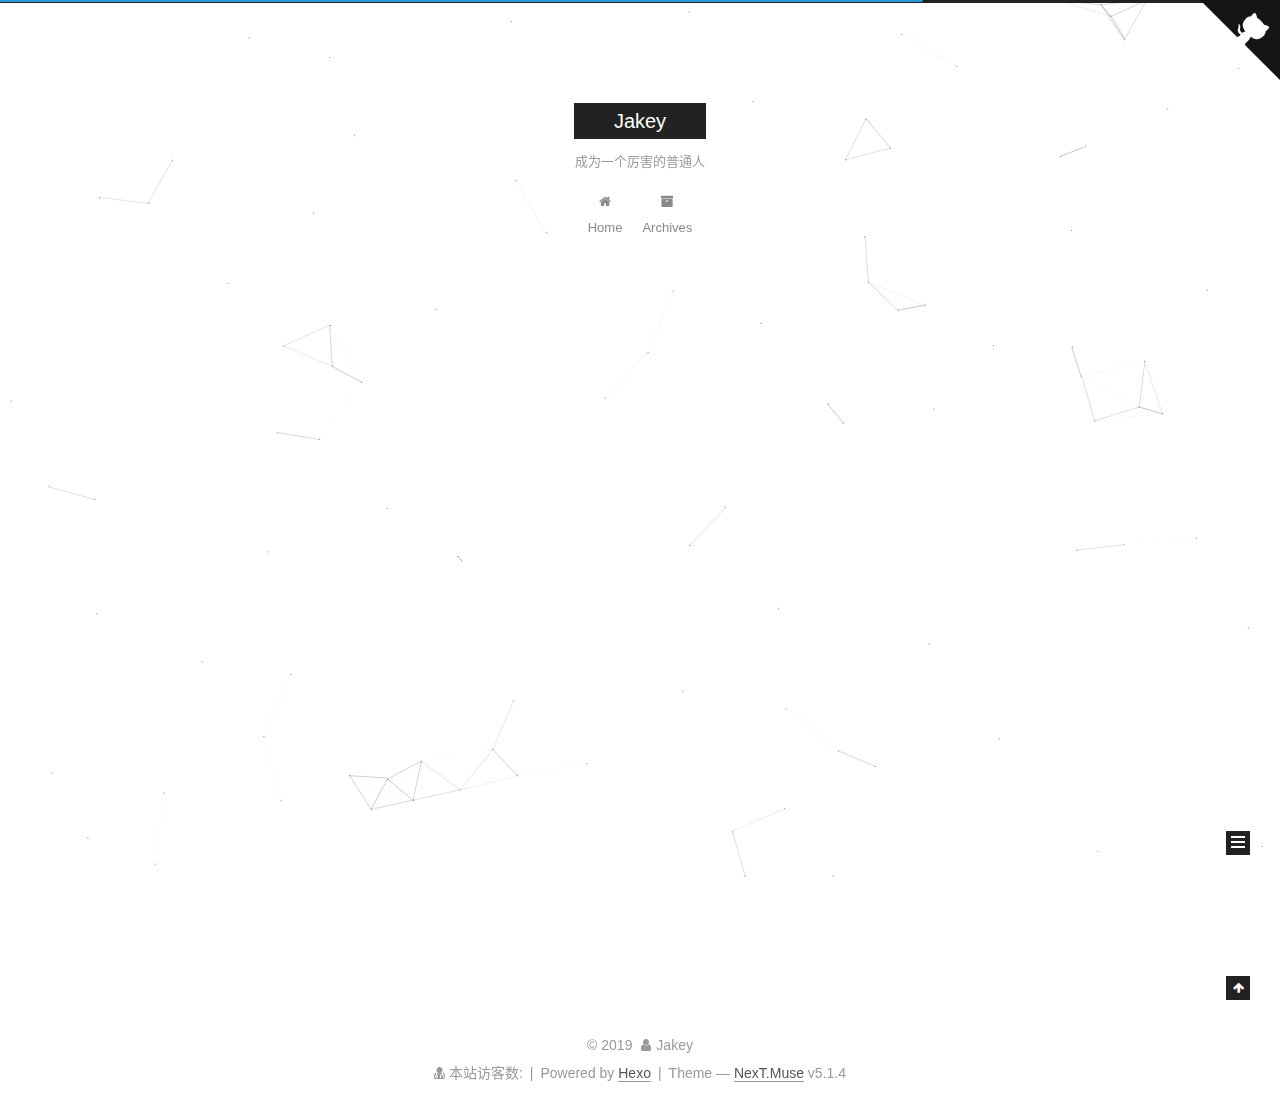
<file: archives/index.html>
<!DOCTYPE html><html class="theme-next muse use-motion" lang="zh-CN"><head><meta name="generator" content="Hexo 3.9.0"><meta charset="UTF-8"><meta http-equiv="X-UA-Compatible" content="IE=edge"><meta name="viewport" content="width=device-width,initial-scale=1,maximum-scale=1"><meta name="theme-color" content="#222"><script src="/lib/pace/pace.min.js?v=1.0.2"></script><link href="/lib/pace/pace-theme-minimal.min.css?v=1.0.2" rel="stylesheet"><meta http-equiv="Cache-Control" content="no-transform"><meta http-equiv="Cache-Control" content="no-siteapp"><link href="/lib/fancybox/source/jquery.fancybox.css?v=2.1.5" rel="stylesheet" type="text/css"><link href="/lib/font-awesome/css/font-awesome.min.css?v=4.6.2" rel="stylesheet" type="text/css"><link href="/css/main.css?v=5.1.4" rel="stylesheet" type="text/css"><link rel="apple-touch-icon" sizes="180x180" href="/images/apple-touch-icon-next.png?v=5.1.4"><link rel="icon" type="image/png" sizes="32x32" href="/images/favicon-32x32-next.png?v=5.1.4"><link rel="icon" type="image/png" sizes="16x16" href="/images/favicon-16x16-next.png?v=5.1.4"><link rel="mask-icon" href="/images/logo.svg?v=5.1.4" color="#222"><meta name="keywords" content="Hexo, NexT"><link rel="alternate" href="/atom.xml" title="Jakey" type="application/atom+xml"><meta property="og:type" content="website"><meta property="og:title" content="Jakey"><meta property="og:url" content="http://jakey.vip/archives/index.html"><meta property="og:site_name" content="Jakey"><meta property="og:locale" content="zh-CN"><meta name="twitter:card" content="summary"><meta name="twitter:title" content="Jakey"><script type="text/javascript" id="hexo.configurations">var NexT=window.NexT||{},CONFIG={root:"/",scheme:"Muse",version:"5.1.4",sidebar:{position:"left",display:"post",offset:12,b2t:!1,scrollpercent:!1,onmobile:!1},fancybox:!0,tabs:!0,motion:{enable:!0,async:!1,transition:{post_block:"fadeIn",post_header:"slideDownIn",post_body:"slideDownIn",coll_header:"slideLeftIn",sidebar:"slideUpIn"}},duoshuo:{userId:"0",author:"Author"},algolia:{applicationID:"",apiKey:"",indexName:"",hits:{per_page:10},labels:{input_placeholder:"Search for Posts",hits_empty:"We didn't find any results for the search: ${query}",hits_stats:"${hits} results found in ${time} ms"}}}</script><link rel="canonical" href="http://jakey.vip/archives/"><title>Archive | Jakey</title></head><body itemscope itemtype="http://schema.org/WebPage" lang="zh-CN"><div class="container sidebar-position-left page-archive"><div class="headband"></div><a href="https://github.com/susuweb/susuweb.github.io.git" class="github-corner" aria-label="View source on GitHub"><svg width="80" height="80" viewbox="0 0 250 250" style="fill:#151513;color:#fff;position:absolute;top:0;border:0;right:0" aria-hidden="true"><path d="M0,0 L115,115 L130,115 L142,142 L250,250 L250,0 Z"/><path d="M128.3,109.0 C113.8,99.7 119.0,89.6 119.0,89.6 C122.0,82.7 120.5,78.6 120.5,78.6 C119.2,72.0 123.4,76.3 123.4,76.3 C127.3,80.9 125.5,87.3 125.5,87.3 C122.9,97.6 130.6,101.9 134.4,103.2" fill="currentColor" style="transform-origin:130px 106px" class="octo-arm"/><path d="M115.0,115.0 C114.9,115.1 118.7,116.5 119.8,115.4 L133.7,101.6 C136.9,99.2 139.9,98.4 142.2,98.6 C133.8,88.0 127.5,74.4 143.8,58.0 C148.5,53.4 154.0,51.2 159.7,51.0 C160.3,49.4 163.2,43.6 171.4,40.1 C171.4,40.1 176.1,42.5 178.8,56.2 C183.1,58.6 187.2,61.8 190.9,65.4 C194.5,69.0 197.7,73.2 200.1,77.6 C213.8,80.2 216.3,84.9 216.3,84.9 C212.7,93.1 206.9,96.0 205.4,96.6 C205.1,102.4 203.0,107.8 198.3,112.5 C181.9,128.9 168.3,122.5 157.7,114.1 C157.9,116.9 156.7,120.9 152.7,124.9 L141.0,136.5 C139.8,137.7 141.6,141.9 141.8,141.8 Z" fill="currentColor" class="octo-body"/></svg></a><style>.github-corner:hover .octo-arm{animation:octocat-wave 560ms ease-in-out}@keyframes octocat-wave{0%,100%{transform:rotate(0)}20%,60%{transform:rotate(-25deg)}40%,80%{transform:rotate(10deg)}}@media (max-width:500px){.github-corner:hover .octo-arm{animation:none}.github-corner .octo-arm{animation:octocat-wave 560ms ease-in-out}}</style><header id="header" class="header" itemscope itemtype="http://schema.org/WPHeader"><div class="header-inner"><div class="site-brand-wrapper"><div class="site-meta"><div class="custom-logo-site-title"><a href="/" class="brand" rel="start"><span class="logo-line-before"><i></i></span> <span class="site-title">Jakey</span> <span class="logo-line-after"><i></i></span></a></div><p class="site-subtitle">成为一个厉害的普通人</p></div><div class="site-nav-toggle"><button><span class="btn-bar"></span> <span class="btn-bar"></span> <span class="btn-bar"></span></button></div></div><nav class="site-nav"><ul id="menu" class="menu"><li class="menu-item menu-item-home"><a href="/" rel="section"><i class="menu-item-icon fa fa-fw fa-home"></i><br>Home</a></li><li class="menu-item menu-item-archives"><a href="/archives/" rel="section"><i class="menu-item-icon fa fa-fw fa-archive"></i><br>Archives</a></li></ul></nav></div></header><main id="main" class="main"><div class="main-inner"><div class="content-wrap"><div id="content" class="content"><div class="post-block archive"><div id="posts" class="posts-collapse"><span class="archive-move-on"></span> <span class="archive-page-counter">Um..! 3 posts in total. Keep on posting.</span><div class="collection-title"><h1 class="archive-year" id="archive-year-2019">2019</h1></div><article class="post post-type-normal" itemscope itemtype="http://schema.org/Article"><header class="post-header"><h2 class="post-title"><a class="post-title-link" href="/2019/09/25/机器学习——神经网络/" itemprop="url"><span itemprop="name">Untitled</span></a></h2><div class="post-meta"><time class="post-time" itemprop="dateCreated" datetime="2019-09-25T20:38:02+08:00" content="2019-09-25">09-25</time></div></header></article><article class="post post-type-normal" itemscope itemtype="http://schema.org/Article"><header class="post-header"><h2 class="post-title"><a class="post-title-link" href="/2019/07/30/my first blog in jakey/" itemprop="url"><span itemprop="name">my first blog in jakey</span></a></h2><div class="post-meta"><time class="post-time" itemprop="dateCreated" datetime="2019-07-30T20:02:24+08:00" content="2019-07-30">07-30</time></div></header></article><article class="post post-type-normal" itemscope itemtype="http://schema.org/Article"><header class="post-header"><h2 class="post-title"><a class="post-title-link" href="/2019/07/28/hello-world/" itemprop="url"><span itemprop="name">Hello World</span></a></h2><div class="post-meta"><time class="post-time" itemprop="dateCreated" datetime="2019-07-28T15:36:04+08:00" content="2019-07-28">07-28</time></div></header></article></div></div></div></div><div class="sidebar-toggle"><div class="sidebar-toggle-line-wrap"><span class="sidebar-toggle-line sidebar-toggle-line-first"></span> <span class="sidebar-toggle-line sidebar-toggle-line-middle"></span> <span class="sidebar-toggle-line sidebar-toggle-line-last"></span></div></div><aside id="sidebar" class="sidebar"><div class="sidebar-inner"><section class="site-overview-wrap sidebar-panel sidebar-panel-active"><div class="site-overview"><div class="site-author motion-element" itemprop="author" itemscope itemtype="http://schema.org/Person"><p class="site-author-name" itemprop="name">Jakey</p><p class="site-description motion-element" itemprop="description"></p></div><nav class="site-state motion-element"><div class="site-state-item site-state-posts"><a href="/archives/"><span class="site-state-item-count">3</span> <span class="site-state-item-name">posts</span></a></div></nav><div class="feed-link motion-element"><a href="/atom.xml" rel="alternate"><i class="fa fa-rss"></i> RSS</a></div><div class="links-of-author motion-element"><span class="links-of-author-item"><a href="https://github.com/susuweb" target="_blank" title="GitHub"><i class="fa fa-fw fa-github"></i>GitHub</a></span></div></div></section></div></aside></div></main><footer id="footer" class="footer"><div class="footer-inner"><script async src="https://busuanzi.ibruce.info/busuanzi/2.3/busuanzi.pure.mini.js"></script><div class="copyright">&copy; <span itemprop="copyrightYear">2019</span> <span class="with-love"><i class="fa fa-user"></i> </span><span class="author" itemprop="copyrightHolder">Jakey</span></div><div class="powered-by"><i class="fa fa-user-md"></i><span id="busuanzi_container_site_pv"> 本站访客数:<span id="busuanzi_value_site_pv"></span><span class="post-meta-divider">|</span></span></div><div class="powered-by">Powered by <a class="theme-link" target="_blank" href="https://hexo.io">Hexo</a></div><span class="post-meta-divider">|</span><div class="theme-info">Theme &mdash; <a class="theme-link" target="_blank" href="https://github.com/iissnan/hexo-theme-next">NexT.Muse</a> v5.1.4</div></div></footer><div class="back-to-top"><i class="fa fa-arrow-up"></i></div></div><script type="text/javascript">"[object Function]"!==Object.prototype.toString.call(window.Promise)&&(window.Promise=null)</script><script type="text/javascript" src="/lib/jquery/index.js?v=2.1.3"></script><script type="text/javascript" src="/lib/fastclick/lib/fastclick.min.js?v=1.0.6"></script><script type="text/javascript" src="/lib/jquery_lazyload/jquery.lazyload.js?v=1.9.7"></script><script type="text/javascript" src="/lib/velocity/velocity.min.js?v=1.2.1"></script><script type="text/javascript" src="/lib/velocity/velocity.ui.min.js?v=1.2.1"></script><script type="text/javascript" src="/lib/fancybox/source/jquery.fancybox.pack.js?v=2.1.5"></script><script type="text/javascript" src="/lib/canvas-nest/canvas-nest.min.js"></script><script type="text/javascript" src="/js/src/utils.js?v=5.1.4"></script><script type="text/javascript" src="/js/src/motion.js?v=5.1.4"></script><script type="text/javascript" src="/js/src/bootstrap.js?v=5.1.4"></script></body></html>
</file>
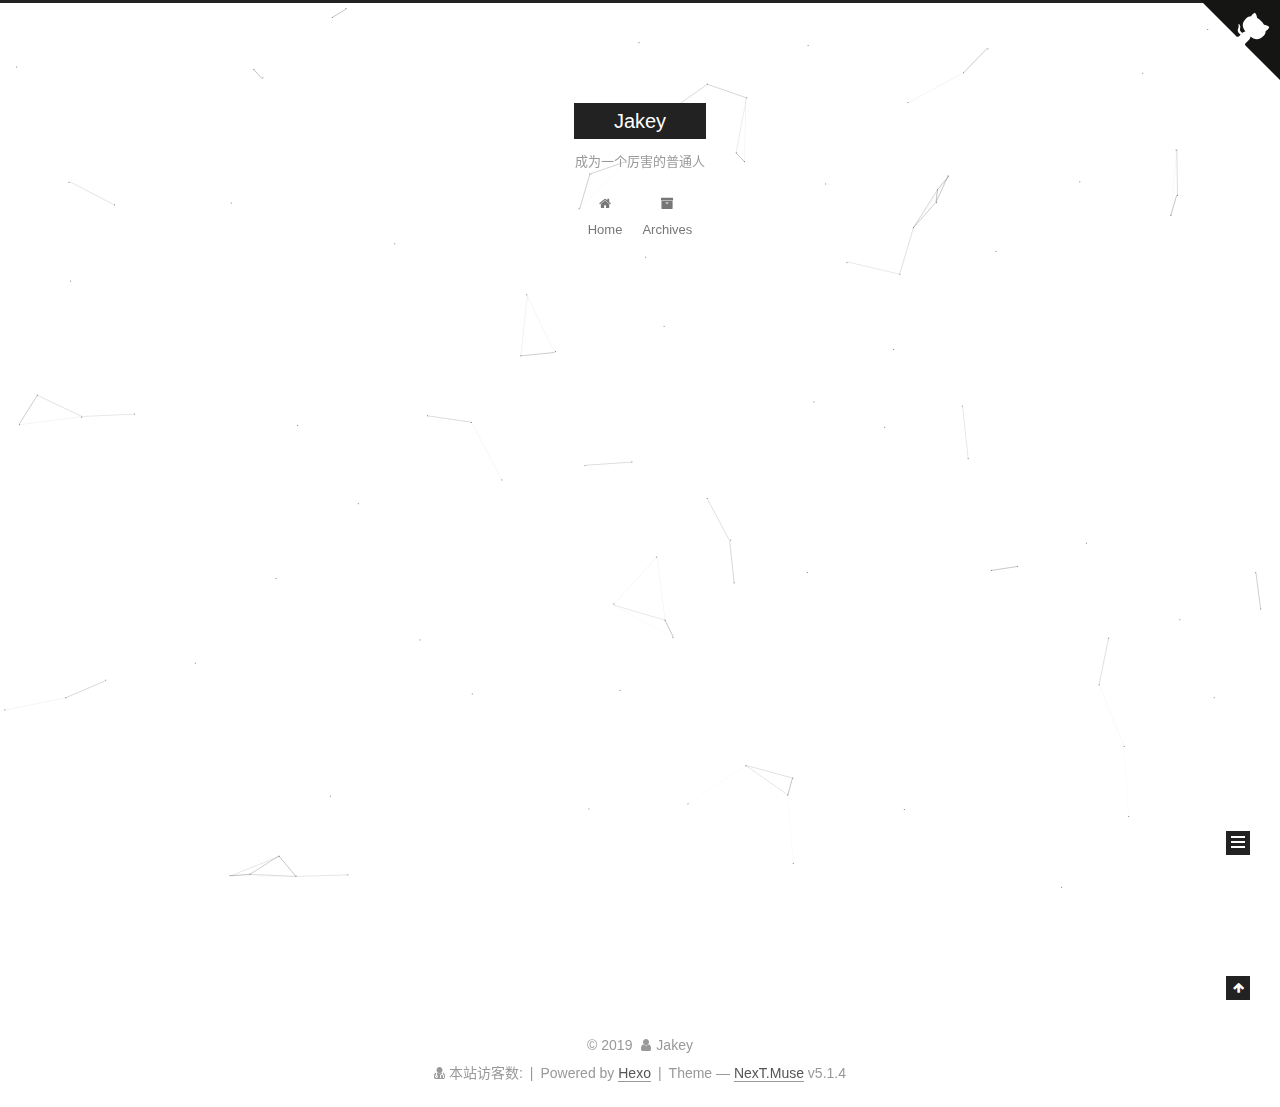
<file: archives/2019/index.html>
<!DOCTYPE html><html class="theme-next muse use-motion" lang="zh-CN"><head><meta name="generator" content="Hexo 3.9.0"><meta charset="UTF-8"><meta http-equiv="X-UA-Compatible" content="IE=edge"><meta name="viewport" content="width=device-width,initial-scale=1,maximum-scale=1"><meta name="theme-color" content="#222"><script src="/lib/pace/pace.min.js?v=1.0.2"></script><link href="/lib/pace/pace-theme-minimal.min.css?v=1.0.2" rel="stylesheet"><meta http-equiv="Cache-Control" content="no-transform"><meta http-equiv="Cache-Control" content="no-siteapp"><link href="/lib/fancybox/source/jquery.fancybox.css?v=2.1.5" rel="stylesheet" type="text/css"><link href="/lib/font-awesome/css/font-awesome.min.css?v=4.6.2" rel="stylesheet" type="text/css"><link href="/css/main.css?v=5.1.4" rel="stylesheet" type="text/css"><link rel="apple-touch-icon" sizes="180x180" href="/images/apple-touch-icon-next.png?v=5.1.4"><link rel="icon" type="image/png" sizes="32x32" href="/images/favicon-32x32-next.png?v=5.1.4"><link rel="icon" type="image/png" sizes="16x16" href="/images/favicon-16x16-next.png?v=5.1.4"><link rel="mask-icon" href="/images/logo.svg?v=5.1.4" color="#222"><meta name="keywords" content="Hexo, NexT"><link rel="alternate" href="/atom.xml" title="Jakey" type="application/atom+xml"><meta property="og:type" content="website"><meta property="og:title" content="Jakey"><meta property="og:url" content="http://jakey.vip/archives/2019/index.html"><meta property="og:site_name" content="Jakey"><meta property="og:locale" content="zh-CN"><meta name="twitter:card" content="summary"><meta name="twitter:title" content="Jakey"><script type="text/javascript" id="hexo.configurations">var NexT=window.NexT||{},CONFIG={root:"/",scheme:"Muse",version:"5.1.4",sidebar:{position:"left",display:"post",offset:12,b2t:!1,scrollpercent:!1,onmobile:!1},fancybox:!0,tabs:!0,motion:{enable:!0,async:!1,transition:{post_block:"fadeIn",post_header:"slideDownIn",post_body:"slideDownIn",coll_header:"slideLeftIn",sidebar:"slideUpIn"}},duoshuo:{userId:"0",author:"Author"},algolia:{applicationID:"",apiKey:"",indexName:"",hits:{per_page:10},labels:{input_placeholder:"Search for Posts",hits_empty:"We didn't find any results for the search: ${query}",hits_stats:"${hits} results found in ${time} ms"}}}</script><link rel="canonical" href="http://jakey.vip/archives/2019/"><title>Archive | Jakey</title></head><body itemscope itemtype="http://schema.org/WebPage" lang="zh-CN"><div class="container sidebar-position-left page-archive"><div class="headband"></div><a href="https://github.com/susuweb/susuweb.github.io.git" class="github-corner" aria-label="View source on GitHub"><svg width="80" height="80" viewbox="0 0 250 250" style="fill:#151513;color:#fff;position:absolute;top:0;border:0;right:0" aria-hidden="true"><path d="M0,0 L115,115 L130,115 L142,142 L250,250 L250,0 Z"/><path d="M128.3,109.0 C113.8,99.7 119.0,89.6 119.0,89.6 C122.0,82.7 120.5,78.6 120.5,78.6 C119.2,72.0 123.4,76.3 123.4,76.3 C127.3,80.9 125.5,87.3 125.5,87.3 C122.9,97.6 130.6,101.9 134.4,103.2" fill="currentColor" style="transform-origin:130px 106px" class="octo-arm"/><path d="M115.0,115.0 C114.9,115.1 118.7,116.5 119.8,115.4 L133.7,101.6 C136.9,99.2 139.9,98.4 142.2,98.6 C133.8,88.0 127.5,74.4 143.8,58.0 C148.5,53.4 154.0,51.2 159.7,51.0 C160.3,49.4 163.2,43.6 171.4,40.1 C171.4,40.1 176.1,42.5 178.8,56.2 C183.1,58.6 187.2,61.8 190.9,65.4 C194.5,69.0 197.7,73.2 200.1,77.6 C213.8,80.2 216.3,84.9 216.3,84.9 C212.7,93.1 206.9,96.0 205.4,96.6 C205.1,102.4 203.0,107.8 198.3,112.5 C181.9,128.9 168.3,122.5 157.7,114.1 C157.9,116.9 156.7,120.9 152.7,124.9 L141.0,136.5 C139.8,137.7 141.6,141.9 141.8,141.8 Z" fill="currentColor" class="octo-body"/></svg></a><style>.github-corner:hover .octo-arm{animation:octocat-wave 560ms ease-in-out}@keyframes octocat-wave{0%,100%{transform:rotate(0)}20%,60%{transform:rotate(-25deg)}40%,80%{transform:rotate(10deg)}}@media (max-width:500px){.github-corner:hover .octo-arm{animation:none}.github-corner .octo-arm{animation:octocat-wave 560ms ease-in-out}}</style><header id="header" class="header" itemscope itemtype="http://schema.org/WPHeader"><div class="header-inner"><div class="site-brand-wrapper"><div class="site-meta"><div class="custom-logo-site-title"><a href="/" class="brand" rel="start"><span class="logo-line-before"><i></i></span> <span class="site-title">Jakey</span> <span class="logo-line-after"><i></i></span></a></div><p class="site-subtitle">成为一个厉害的普通人</p></div><div class="site-nav-toggle"><button><span class="btn-bar"></span> <span class="btn-bar"></span> <span class="btn-bar"></span></button></div></div><nav class="site-nav"><ul id="menu" class="menu"><li class="menu-item menu-item-home"><a href="/" rel="section"><i class="menu-item-icon fa fa-fw fa-home"></i><br>Home</a></li><li class="menu-item menu-item-archives"><a href="/archives/" rel="section"><i class="menu-item-icon fa fa-fw fa-archive"></i><br>Archives</a></li></ul></nav></div></header><main id="main" class="main"><div class="main-inner"><div class="content-wrap"><div id="content" class="content"><div class="post-block archive"><div id="posts" class="posts-collapse"><span class="archive-move-on"></span> <span class="archive-page-counter">Um..! 3 posts in total. Keep on posting.</span><div class="collection-title"><h1 class="archive-year" id="archive-year-2019">2019</h1></div><article class="post post-type-normal" itemscope itemtype="http://schema.org/Article"><header class="post-header"><h2 class="post-title"><a class="post-title-link" href="/2019/09/25/机器学习——神经网络/" itemprop="url"><span itemprop="name">Untitled</span></a></h2><div class="post-meta"><time class="post-time" itemprop="dateCreated" datetime="2019-09-25T20:38:02+08:00" content="2019-09-25">09-25</time></div></header></article><article class="post post-type-normal" itemscope itemtype="http://schema.org/Article"><header class="post-header"><h2 class="post-title"><a class="post-title-link" href="/2019/07/30/my first blog in jakey/" itemprop="url"><span itemprop="name">my first blog in jakey</span></a></h2><div class="post-meta"><time class="post-time" itemprop="dateCreated" datetime="2019-07-30T20:02:24+08:00" content="2019-07-30">07-30</time></div></header></article><article class="post post-type-normal" itemscope itemtype="http://schema.org/Article"><header class="post-header"><h2 class="post-title"><a class="post-title-link" href="/2019/07/28/hello-world/" itemprop="url"><span itemprop="name">Hello World</span></a></h2><div class="post-meta"><time class="post-time" itemprop="dateCreated" datetime="2019-07-28T15:36:04+08:00" content="2019-07-28">07-28</time></div></header></article></div></div></div></div><div class="sidebar-toggle"><div class="sidebar-toggle-line-wrap"><span class="sidebar-toggle-line sidebar-toggle-line-first"></span> <span class="sidebar-toggle-line sidebar-toggle-line-middle"></span> <span class="sidebar-toggle-line sidebar-toggle-line-last"></span></div></div><aside id="sidebar" class="sidebar"><div class="sidebar-inner"><section class="site-overview-wrap sidebar-panel sidebar-panel-active"><div class="site-overview"><div class="site-author motion-element" itemprop="author" itemscope itemtype="http://schema.org/Person"><p class="site-author-name" itemprop="name">Jakey</p><p class="site-description motion-element" itemprop="description"></p></div><nav class="site-state motion-element"><div class="site-state-item site-state-posts"><a href="/archives/"><span class="site-state-item-count">3</span> <span class="site-state-item-name">posts</span></a></div></nav><div class="feed-link motion-element"><a href="/atom.xml" rel="alternate"><i class="fa fa-rss"></i> RSS</a></div><div class="links-of-author motion-element"><span class="links-of-author-item"><a href="https://github.com/susuweb" target="_blank" title="GitHub"><i class="fa fa-fw fa-github"></i>GitHub</a></span></div></div></section></div></aside></div></main><footer id="footer" class="footer"><div class="footer-inner"><script async src="https://busuanzi.ibruce.info/busuanzi/2.3/busuanzi.pure.mini.js"></script><div class="copyright">&copy; <span itemprop="copyrightYear">2019</span> <span class="with-love"><i class="fa fa-user"></i> </span><span class="author" itemprop="copyrightHolder">Jakey</span></div><div class="powered-by"><i class="fa fa-user-md"></i><span id="busuanzi_container_site_pv"> 本站访客数:<span id="busuanzi_value_site_pv"></span><span class="post-meta-divider">|</span></span></div><div class="powered-by">Powered by <a class="theme-link" target="_blank" href="https://hexo.io">Hexo</a></div><span class="post-meta-divider">|</span><div class="theme-info">Theme &mdash; <a class="theme-link" target="_blank" href="https://github.com/iissnan/hexo-theme-next">NexT.Muse</a> v5.1.4</div></div></footer><div class="back-to-top"><i class="fa fa-arrow-up"></i></div></div><script type="text/javascript">"[object Function]"!==Object.prototype.toString.call(window.Promise)&&(window.Promise=null)</script><script type="text/javascript" src="/lib/jquery/index.js?v=2.1.3"></script><script type="text/javascript" src="/lib/fastclick/lib/fastclick.min.js?v=1.0.6"></script><script type="text/javascript" src="/lib/jquery_lazyload/jquery.lazyload.js?v=1.9.7"></script><script type="text/javascript" src="/lib/velocity/velocity.min.js?v=1.2.1"></script><script type="text/javascript" src="/lib/velocity/velocity.ui.min.js?v=1.2.1"></script><script type="text/javascript" src="/lib/fancybox/source/jquery.fancybox.pack.js?v=2.1.5"></script><script type="text/javascript" src="/lib/canvas-nest/canvas-nest.min.js"></script><script type="text/javascript" src="/js/src/utils.js?v=5.1.4"></script><script type="text/javascript" src="/js/src/motion.js?v=5.1.4"></script><script type="text/javascript" src="/js/src/bootstrap.js?v=5.1.4"></script></body></html>
</file>
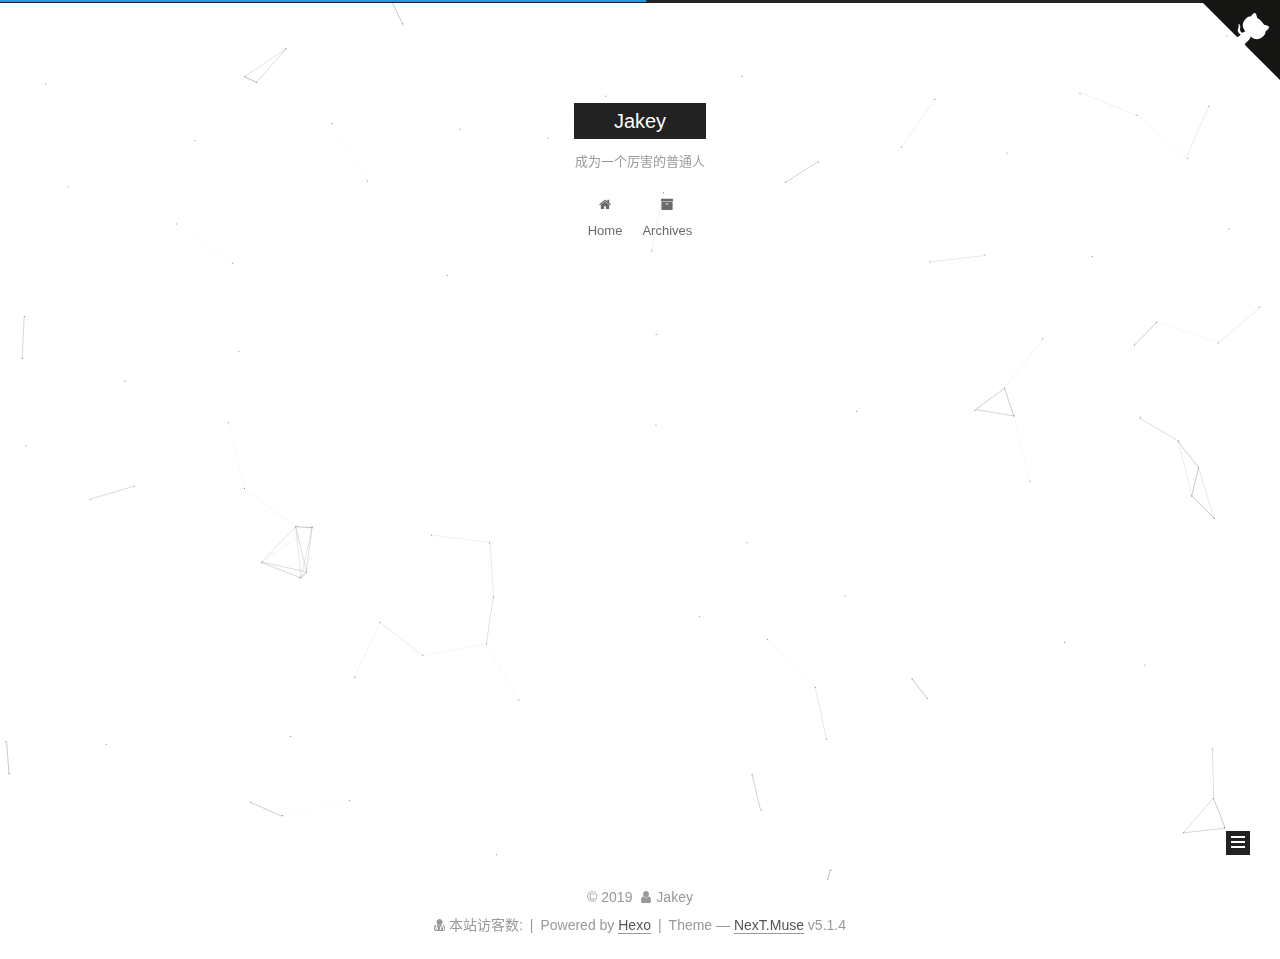
<file: archives/2019/07/index.html>
<!DOCTYPE html><html class="theme-next muse use-motion" lang="zh-CN"><head><meta name="generator" content="Hexo 3.9.0"><meta charset="UTF-8"><meta http-equiv="X-UA-Compatible" content="IE=edge"><meta name="viewport" content="width=device-width,initial-scale=1,maximum-scale=1"><meta name="theme-color" content="#222"><script src="/lib/pace/pace.min.js?v=1.0.2"></script><link href="/lib/pace/pace-theme-minimal.min.css?v=1.0.2" rel="stylesheet"><meta http-equiv="Cache-Control" content="no-transform"><meta http-equiv="Cache-Control" content="no-siteapp"><link href="/lib/fancybox/source/jquery.fancybox.css?v=2.1.5" rel="stylesheet" type="text/css"><link href="/lib/font-awesome/css/font-awesome.min.css?v=4.6.2" rel="stylesheet" type="text/css"><link href="/css/main.css?v=5.1.4" rel="stylesheet" type="text/css"><link rel="apple-touch-icon" sizes="180x180" href="/images/apple-touch-icon-next.png?v=5.1.4"><link rel="icon" type="image/png" sizes="32x32" href="/images/favicon-32x32-next.png?v=5.1.4"><link rel="icon" type="image/png" sizes="16x16" href="/images/favicon-16x16-next.png?v=5.1.4"><link rel="mask-icon" href="/images/logo.svg?v=5.1.4" color="#222"><meta name="keywords" content="Hexo, NexT"><link rel="alternate" href="/atom.xml" title="Jakey" type="application/atom+xml"><meta property="og:type" content="website"><meta property="og:title" content="Jakey"><meta property="og:url" content="http://jakey.vip/archives/2019/07/index.html"><meta property="og:site_name" content="Jakey"><meta property="og:locale" content="zh-CN"><meta name="twitter:card" content="summary"><meta name="twitter:title" content="Jakey"><script type="text/javascript" id="hexo.configurations">var NexT=window.NexT||{},CONFIG={root:"/",scheme:"Muse",version:"5.1.4",sidebar:{position:"left",display:"post",offset:12,b2t:!1,scrollpercent:!1,onmobile:!1},fancybox:!0,tabs:!0,motion:{enable:!0,async:!1,transition:{post_block:"fadeIn",post_header:"slideDownIn",post_body:"slideDownIn",coll_header:"slideLeftIn",sidebar:"slideUpIn"}},duoshuo:{userId:"0",author:"Author"},algolia:{applicationID:"",apiKey:"",indexName:"",hits:{per_page:10},labels:{input_placeholder:"Search for Posts",hits_empty:"We didn't find any results for the search: ${query}",hits_stats:"${hits} results found in ${time} ms"}}}</script><link rel="canonical" href="http://jakey.vip/archives/2019/07/"><title>Archive | Jakey</title></head><body itemscope itemtype="http://schema.org/WebPage" lang="zh-CN"><div class="container sidebar-position-left page-archive"><div class="headband"></div><a href="https://github.com/susuweb/susuweb.github.io.git" class="github-corner" aria-label="View source on GitHub"><svg width="80" height="80" viewbox="0 0 250 250" style="fill:#151513;color:#fff;position:absolute;top:0;border:0;right:0" aria-hidden="true"><path d="M0,0 L115,115 L130,115 L142,142 L250,250 L250,0 Z"/><path d="M128.3,109.0 C113.8,99.7 119.0,89.6 119.0,89.6 C122.0,82.7 120.5,78.6 120.5,78.6 C119.2,72.0 123.4,76.3 123.4,76.3 C127.3,80.9 125.5,87.3 125.5,87.3 C122.9,97.6 130.6,101.9 134.4,103.2" fill="currentColor" style="transform-origin:130px 106px" class="octo-arm"/><path d="M115.0,115.0 C114.9,115.1 118.7,116.5 119.8,115.4 L133.7,101.6 C136.9,99.2 139.9,98.4 142.2,98.6 C133.8,88.0 127.5,74.4 143.8,58.0 C148.5,53.4 154.0,51.2 159.7,51.0 C160.3,49.4 163.2,43.6 171.4,40.1 C171.4,40.1 176.1,42.5 178.8,56.2 C183.1,58.6 187.2,61.8 190.9,65.4 C194.5,69.0 197.7,73.2 200.1,77.6 C213.8,80.2 216.3,84.9 216.3,84.9 C212.7,93.1 206.9,96.0 205.4,96.6 C205.1,102.4 203.0,107.8 198.3,112.5 C181.9,128.9 168.3,122.5 157.7,114.1 C157.9,116.9 156.7,120.9 152.7,124.9 L141.0,136.5 C139.8,137.7 141.6,141.9 141.8,141.8 Z" fill="currentColor" class="octo-body"/></svg></a><style>.github-corner:hover .octo-arm{animation:octocat-wave 560ms ease-in-out}@keyframes octocat-wave{0%,100%{transform:rotate(0)}20%,60%{transform:rotate(-25deg)}40%,80%{transform:rotate(10deg)}}@media (max-width:500px){.github-corner:hover .octo-arm{animation:none}.github-corner .octo-arm{animation:octocat-wave 560ms ease-in-out}}</style><header id="header" class="header" itemscope itemtype="http://schema.org/WPHeader"><div class="header-inner"><div class="site-brand-wrapper"><div class="site-meta"><div class="custom-logo-site-title"><a href="/" class="brand" rel="start"><span class="logo-line-before"><i></i></span> <span class="site-title">Jakey</span> <span class="logo-line-after"><i></i></span></a></div><p class="site-subtitle">成为一个厉害的普通人</p></div><div class="site-nav-toggle"><button><span class="btn-bar"></span> <span class="btn-bar"></span> <span class="btn-bar"></span></button></div></div><nav class="site-nav"><ul id="menu" class="menu"><li class="menu-item menu-item-home"><a href="/" rel="section"><i class="menu-item-icon fa fa-fw fa-home"></i><br>Home</a></li><li class="menu-item menu-item-archives"><a href="/archives/" rel="section"><i class="menu-item-icon fa fa-fw fa-archive"></i><br>Archives</a></li></ul></nav></div></header><main id="main" class="main"><div class="main-inner"><div class="content-wrap"><div id="content" class="content"><div class="post-block archive"><div id="posts" class="posts-collapse"><span class="archive-move-on"></span> <span class="archive-page-counter">Um..! 3 posts in total. Keep on posting.</span><div class="collection-title"><h1 class="archive-year" id="archive-year-2019">2019</h1></div><article class="post post-type-normal" itemscope itemtype="http://schema.org/Article"><header class="post-header"><h2 class="post-title"><a class="post-title-link" href="/2019/07/30/my first blog in jakey/" itemprop="url"><span itemprop="name">my first blog in jakey</span></a></h2><div class="post-meta"><time class="post-time" itemprop="dateCreated" datetime="2019-07-30T20:02:24+08:00" content="2019-07-30">07-30</time></div></header></article><article class="post post-type-normal" itemscope itemtype="http://schema.org/Article"><header class="post-header"><h2 class="post-title"><a class="post-title-link" href="/2019/07/28/hello-world/" itemprop="url"><span itemprop="name">Hello World</span></a></h2><div class="post-meta"><time class="post-time" itemprop="dateCreated" datetime="2019-07-28T15:36:04+08:00" content="2019-07-28">07-28</time></div></header></article></div></div></div></div><div class="sidebar-toggle"><div class="sidebar-toggle-line-wrap"><span class="sidebar-toggle-line sidebar-toggle-line-first"></span> <span class="sidebar-toggle-line sidebar-toggle-line-middle"></span> <span class="sidebar-toggle-line sidebar-toggle-line-last"></span></div></div><aside id="sidebar" class="sidebar"><div class="sidebar-inner"><section class="site-overview-wrap sidebar-panel sidebar-panel-active"><div class="site-overview"><div class="site-author motion-element" itemprop="author" itemscope itemtype="http://schema.org/Person"><p class="site-author-name" itemprop="name">Jakey</p><p class="site-description motion-element" itemprop="description"></p></div><nav class="site-state motion-element"><div class="site-state-item site-state-posts"><a href="/archives/"><span class="site-state-item-count">3</span> <span class="site-state-item-name">posts</span></a></div></nav><div class="feed-link motion-element"><a href="/atom.xml" rel="alternate"><i class="fa fa-rss"></i> RSS</a></div><div class="links-of-author motion-element"><span class="links-of-author-item"><a href="https://github.com/susuweb" target="_blank" title="GitHub"><i class="fa fa-fw fa-github"></i>GitHub</a></span></div></div></section></div></aside></div></main><footer id="footer" class="footer"><div class="footer-inner"><script async src="https://busuanzi.ibruce.info/busuanzi/2.3/busuanzi.pure.mini.js"></script><div class="copyright">&copy; <span itemprop="copyrightYear">2019</span> <span class="with-love"><i class="fa fa-user"></i> </span><span class="author" itemprop="copyrightHolder">Jakey</span></div><div class="powered-by"><i class="fa fa-user-md"></i><span id="busuanzi_container_site_pv"> 本站访客数:<span id="busuanzi_value_site_pv"></span><span class="post-meta-divider">|</span></span></div><div class="powered-by">Powered by <a class="theme-link" target="_blank" href="https://hexo.io">Hexo</a></div><span class="post-meta-divider">|</span><div class="theme-info">Theme &mdash; <a class="theme-link" target="_blank" href="https://github.com/iissnan/hexo-theme-next">NexT.Muse</a> v5.1.4</div></div></footer><div class="back-to-top"><i class="fa fa-arrow-up"></i></div></div><script type="text/javascript">"[object Function]"!==Object.prototype.toString.call(window.Promise)&&(window.Promise=null)</script><script type="text/javascript" src="/lib/jquery/index.js?v=2.1.3"></script><script type="text/javascript" src="/lib/fastclick/lib/fastclick.min.js?v=1.0.6"></script><script type="text/javascript" src="/lib/jquery_lazyload/jquery.lazyload.js?v=1.9.7"></script><script type="text/javascript" src="/lib/velocity/velocity.min.js?v=1.2.1"></script><script type="text/javascript" src="/lib/velocity/velocity.ui.min.js?v=1.2.1"></script><script type="text/javascript" src="/lib/fancybox/source/jquery.fancybox.pack.js?v=2.1.5"></script><script type="text/javascript" src="/lib/canvas-nest/canvas-nest.min.js"></script><script type="text/javascript" src="/js/src/utils.js?v=5.1.4"></script><script type="text/javascript" src="/js/src/motion.js?v=5.1.4"></script><script type="text/javascript" src="/js/src/bootstrap.js?v=5.1.4"></script></body></html>
</file>
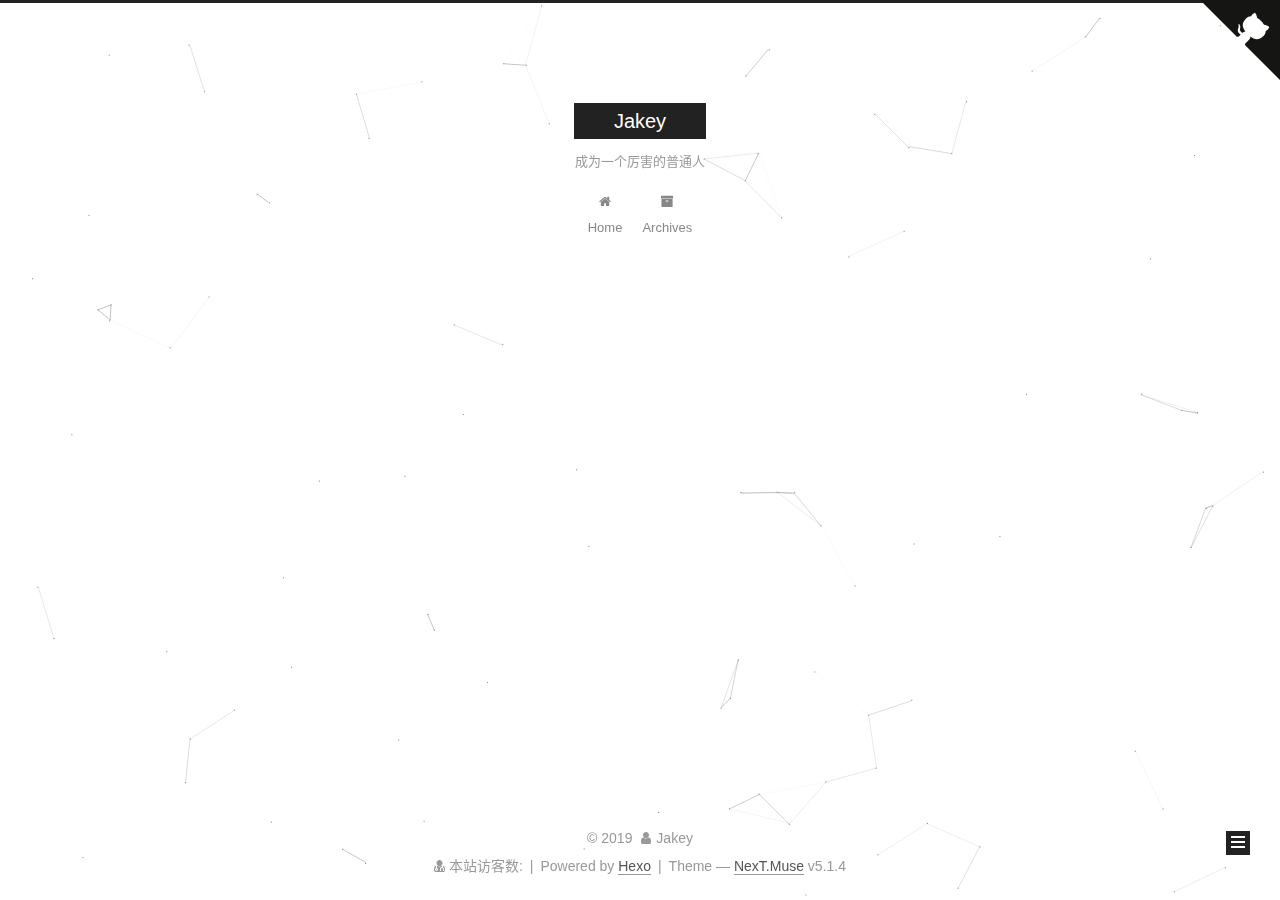
<file: archives/2019/09/index.html>
<!DOCTYPE html><html class="theme-next muse use-motion" lang="zh-CN"><head><meta name="generator" content="Hexo 3.9.0"><meta charset="UTF-8"><meta http-equiv="X-UA-Compatible" content="IE=edge"><meta name="viewport" content="width=device-width,initial-scale=1,maximum-scale=1"><meta name="theme-color" content="#222"><script src="/lib/pace/pace.min.js?v=1.0.2"></script><link href="/lib/pace/pace-theme-minimal.min.css?v=1.0.2" rel="stylesheet"><meta http-equiv="Cache-Control" content="no-transform"><meta http-equiv="Cache-Control" content="no-siteapp"><link href="/lib/fancybox/source/jquery.fancybox.css?v=2.1.5" rel="stylesheet" type="text/css"><link href="/lib/font-awesome/css/font-awesome.min.css?v=4.6.2" rel="stylesheet" type="text/css"><link href="/css/main.css?v=5.1.4" rel="stylesheet" type="text/css"><link rel="apple-touch-icon" sizes="180x180" href="/images/apple-touch-icon-next.png?v=5.1.4"><link rel="icon" type="image/png" sizes="32x32" href="/images/favicon-32x32-next.png?v=5.1.4"><link rel="icon" type="image/png" sizes="16x16" href="/images/favicon-16x16-next.png?v=5.1.4"><link rel="mask-icon" href="/images/logo.svg?v=5.1.4" color="#222"><meta name="keywords" content="Hexo, NexT"><link rel="alternate" href="/atom.xml" title="Jakey" type="application/atom+xml"><meta property="og:type" content="website"><meta property="og:title" content="Jakey"><meta property="og:url" content="http://jakey.vip/archives/2019/09/index.html"><meta property="og:site_name" content="Jakey"><meta property="og:locale" content="zh-CN"><meta name="twitter:card" content="summary"><meta name="twitter:title" content="Jakey"><script type="text/javascript" id="hexo.configurations">var NexT=window.NexT||{},CONFIG={root:"/",scheme:"Muse",version:"5.1.4",sidebar:{position:"left",display:"post",offset:12,b2t:!1,scrollpercent:!1,onmobile:!1},fancybox:!0,tabs:!0,motion:{enable:!0,async:!1,transition:{post_block:"fadeIn",post_header:"slideDownIn",post_body:"slideDownIn",coll_header:"slideLeftIn",sidebar:"slideUpIn"}},duoshuo:{userId:"0",author:"Author"},algolia:{applicationID:"",apiKey:"",indexName:"",hits:{per_page:10},labels:{input_placeholder:"Search for Posts",hits_empty:"We didn't find any results for the search: ${query}",hits_stats:"${hits} results found in ${time} ms"}}}</script><link rel="canonical" href="http://jakey.vip/archives/2019/09/"><title>Archive | Jakey</title></head><body itemscope itemtype="http://schema.org/WebPage" lang="zh-CN"><div class="container sidebar-position-left page-archive"><div class="headband"></div><a href="https://github.com/susuweb/susuweb.github.io.git" class="github-corner" aria-label="View source on GitHub"><svg width="80" height="80" viewbox="0 0 250 250" style="fill:#151513;color:#fff;position:absolute;top:0;border:0;right:0" aria-hidden="true"><path d="M0,0 L115,115 L130,115 L142,142 L250,250 L250,0 Z"/><path d="M128.3,109.0 C113.8,99.7 119.0,89.6 119.0,89.6 C122.0,82.7 120.5,78.6 120.5,78.6 C119.2,72.0 123.4,76.3 123.4,76.3 C127.3,80.9 125.5,87.3 125.5,87.3 C122.9,97.6 130.6,101.9 134.4,103.2" fill="currentColor" style="transform-origin:130px 106px" class="octo-arm"/><path d="M115.0,115.0 C114.9,115.1 118.7,116.5 119.8,115.4 L133.7,101.6 C136.9,99.2 139.9,98.4 142.2,98.6 C133.8,88.0 127.5,74.4 143.8,58.0 C148.5,53.4 154.0,51.2 159.7,51.0 C160.3,49.4 163.2,43.6 171.4,40.1 C171.4,40.1 176.1,42.5 178.8,56.2 C183.1,58.6 187.2,61.8 190.9,65.4 C194.5,69.0 197.7,73.2 200.1,77.6 C213.8,80.2 216.3,84.9 216.3,84.9 C212.7,93.1 206.9,96.0 205.4,96.6 C205.1,102.4 203.0,107.8 198.3,112.5 C181.9,128.9 168.3,122.5 157.7,114.1 C157.9,116.9 156.7,120.9 152.7,124.9 L141.0,136.5 C139.8,137.7 141.6,141.9 141.8,141.8 Z" fill="currentColor" class="octo-body"/></svg></a><style>.github-corner:hover .octo-arm{animation:octocat-wave 560ms ease-in-out}@keyframes octocat-wave{0%,100%{transform:rotate(0)}20%,60%{transform:rotate(-25deg)}40%,80%{transform:rotate(10deg)}}@media (max-width:500px){.github-corner:hover .octo-arm{animation:none}.github-corner .octo-arm{animation:octocat-wave 560ms ease-in-out}}</style><header id="header" class="header" itemscope itemtype="http://schema.org/WPHeader"><div class="header-inner"><div class="site-brand-wrapper"><div class="site-meta"><div class="custom-logo-site-title"><a href="/" class="brand" rel="start"><span class="logo-line-before"><i></i></span> <span class="site-title">Jakey</span> <span class="logo-line-after"><i></i></span></a></div><p class="site-subtitle">成为一个厉害的普通人</p></div><div class="site-nav-toggle"><button><span class="btn-bar"></span> <span class="btn-bar"></span> <span class="btn-bar"></span></button></div></div><nav class="site-nav"><ul id="menu" class="menu"><li class="menu-item menu-item-home"><a href="/" rel="section"><i class="menu-item-icon fa fa-fw fa-home"></i><br>Home</a></li><li class="menu-item menu-item-archives"><a href="/archives/" rel="section"><i class="menu-item-icon fa fa-fw fa-archive"></i><br>Archives</a></li></ul></nav></div></header><main id="main" class="main"><div class="main-inner"><div class="content-wrap"><div id="content" class="content"><div class="post-block archive"><div id="posts" class="posts-collapse"><span class="archive-move-on"></span> <span class="archive-page-counter">Um..! 3 posts in total. Keep on posting.</span><div class="collection-title"><h1 class="archive-year" id="archive-year-2019">2019</h1></div><article class="post post-type-normal" itemscope itemtype="http://schema.org/Article"><header class="post-header"><h2 class="post-title"><a class="post-title-link" href="/2019/09/25/机器学习——神经网络/" itemprop="url"><span itemprop="name">Untitled</span></a></h2><div class="post-meta"><time class="post-time" itemprop="dateCreated" datetime="2019-09-25T20:38:02+08:00" content="2019-09-25">09-25</time></div></header></article></div></div></div></div><div class="sidebar-toggle"><div class="sidebar-toggle-line-wrap"><span class="sidebar-toggle-line sidebar-toggle-line-first"></span> <span class="sidebar-toggle-line sidebar-toggle-line-middle"></span> <span class="sidebar-toggle-line sidebar-toggle-line-last"></span></div></div><aside id="sidebar" class="sidebar"><div class="sidebar-inner"><section class="site-overview-wrap sidebar-panel sidebar-panel-active"><div class="site-overview"><div class="site-author motion-element" itemprop="author" itemscope itemtype="http://schema.org/Person"><p class="site-author-name" itemprop="name">Jakey</p><p class="site-description motion-element" itemprop="description"></p></div><nav class="site-state motion-element"><div class="site-state-item site-state-posts"><a href="/archives/"><span class="site-state-item-count">3</span> <span class="site-state-item-name">posts</span></a></div></nav><div class="feed-link motion-element"><a href="/atom.xml" rel="alternate"><i class="fa fa-rss"></i> RSS</a></div><div class="links-of-author motion-element"><span class="links-of-author-item"><a href="https://github.com/susuweb" target="_blank" title="GitHub"><i class="fa fa-fw fa-github"></i>GitHub</a></span></div></div></section></div></aside></div></main><footer id="footer" class="footer"><div class="footer-inner"><script async src="https://busuanzi.ibruce.info/busuanzi/2.3/busuanzi.pure.mini.js"></script><div class="copyright">&copy; <span itemprop="copyrightYear">2019</span> <span class="with-love"><i class="fa fa-user"></i> </span><span class="author" itemprop="copyrightHolder">Jakey</span></div><div class="powered-by"><i class="fa fa-user-md"></i><span id="busuanzi_container_site_pv"> 本站访客数:<span id="busuanzi_value_site_pv"></span><span class="post-meta-divider">|</span></span></div><div class="powered-by">Powered by <a class="theme-link" target="_blank" href="https://hexo.io">Hexo</a></div><span class="post-meta-divider">|</span><div class="theme-info">Theme &mdash; <a class="theme-link" target="_blank" href="https://github.com/iissnan/hexo-theme-next">NexT.Muse</a> v5.1.4</div></div></footer><div class="back-to-top"><i class="fa fa-arrow-up"></i></div></div><script type="text/javascript">"[object Function]"!==Object.prototype.toString.call(window.Promise)&&(window.Promise=null)</script><script type="text/javascript" src="/lib/jquery/index.js?v=2.1.3"></script><script type="text/javascript" src="/lib/fastclick/lib/fastclick.min.js?v=1.0.6"></script><script type="text/javascript" src="/lib/jquery_lazyload/jquery.lazyload.js?v=1.9.7"></script><script type="text/javascript" src="/lib/velocity/velocity.min.js?v=1.2.1"></script><script type="text/javascript" src="/lib/velocity/velocity.ui.min.js?v=1.2.1"></script><script type="text/javascript" src="/lib/fancybox/source/jquery.fancybox.pack.js?v=2.1.5"></script><script type="text/javascript" src="/lib/canvas-nest/canvas-nest.min.js"></script><script type="text/javascript" src="/js/src/utils.js?v=5.1.4"></script><script type="text/javascript" src="/js/src/motion.js?v=5.1.4"></script><script type="text/javascript" src="/js/src/bootstrap.js?v=5.1.4"></script></body></html>
</file>
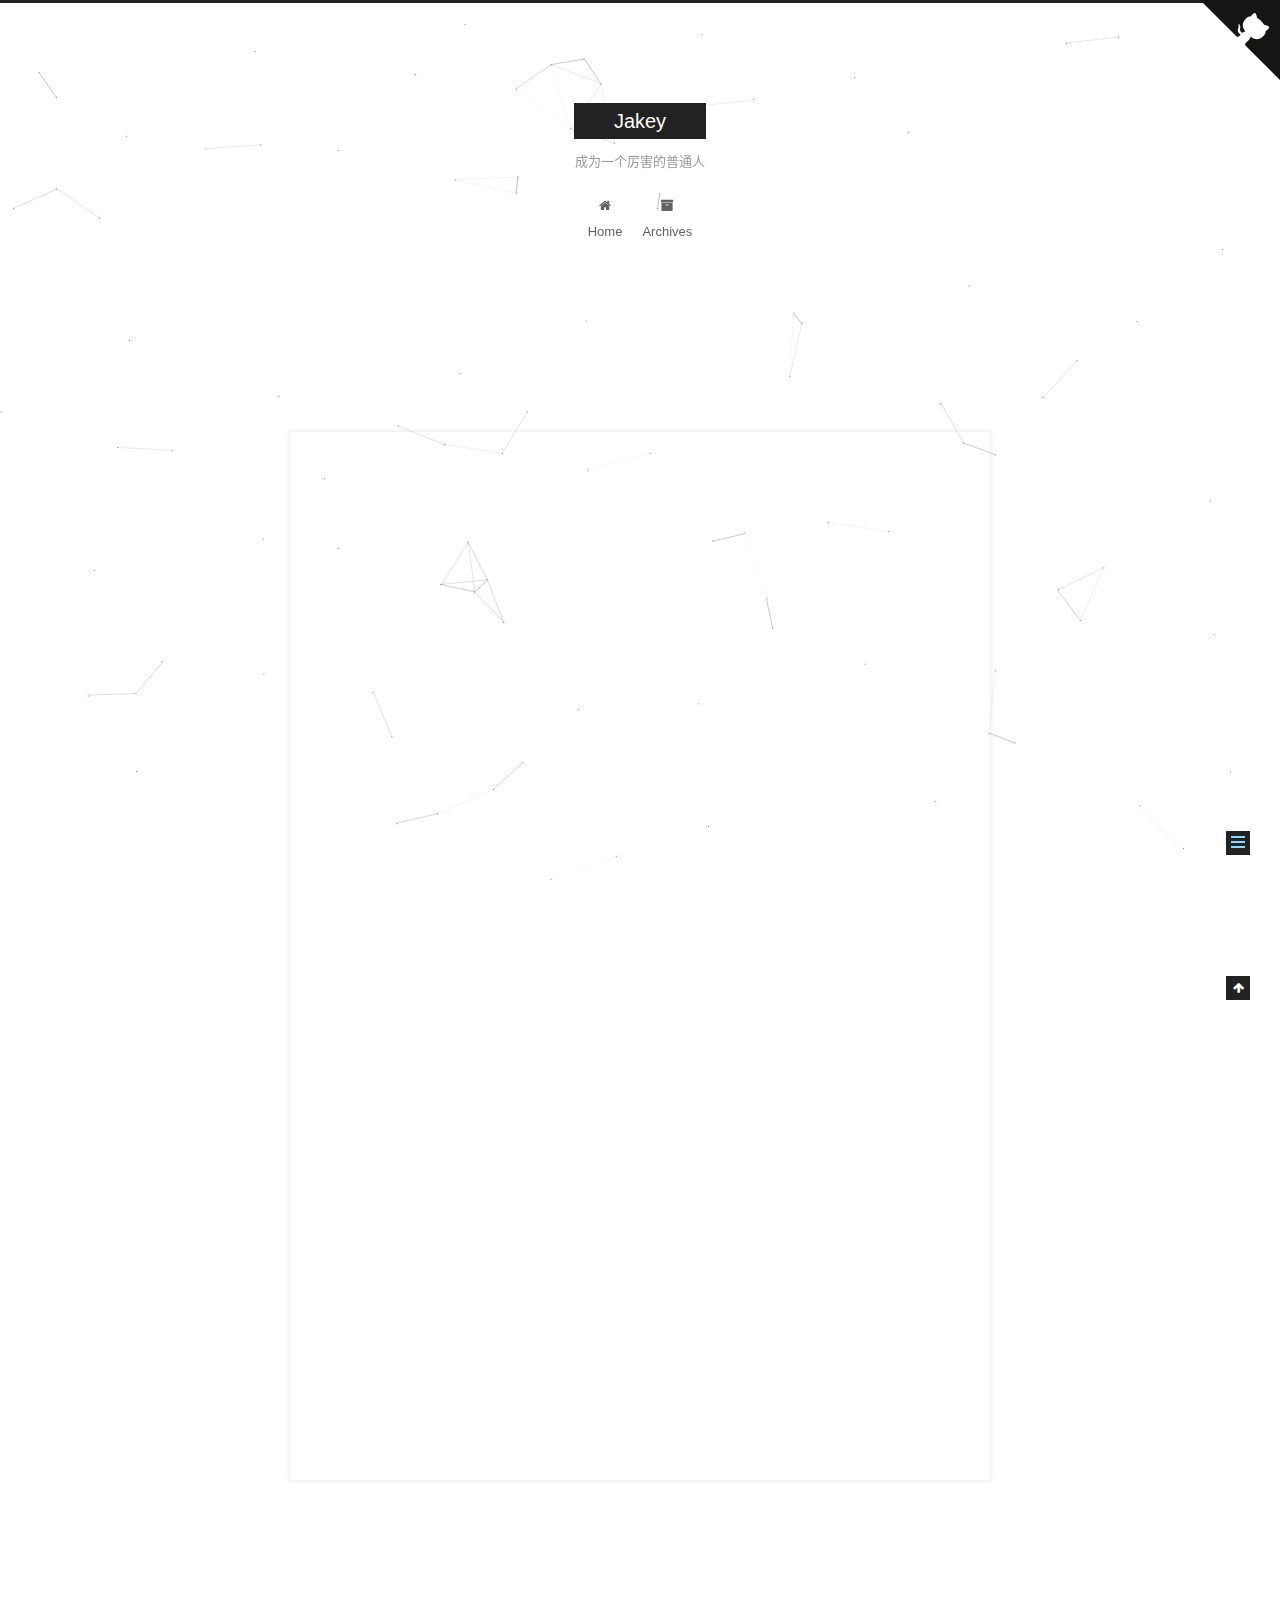
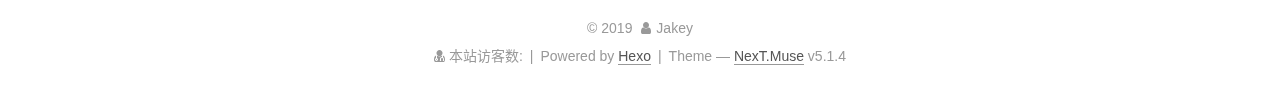
<file: 2019/07/28/hello-world/index.html>
<!DOCTYPE html><html class="theme-next muse use-motion" lang="zh-CN"><head><meta name="generator" content="Hexo 3.9.0"><meta charset="UTF-8"><meta http-equiv="X-UA-Compatible" content="IE=edge"><meta name="viewport" content="width=device-width,initial-scale=1,maximum-scale=1"><meta name="theme-color" content="#222"><script src="/lib/pace/pace.min.js?v=1.0.2"></script><link href="/lib/pace/pace-theme-minimal.min.css?v=1.0.2" rel="stylesheet"><meta http-equiv="Cache-Control" content="no-transform"><meta http-equiv="Cache-Control" content="no-siteapp"><link href="/lib/fancybox/source/jquery.fancybox.css?v=2.1.5" rel="stylesheet" type="text/css"><link href="/lib/font-awesome/css/font-awesome.min.css?v=4.6.2" rel="stylesheet" type="text/css"><link href="/css/main.css?v=5.1.4" rel="stylesheet" type="text/css"><link rel="apple-touch-icon" sizes="180x180" href="/images/apple-touch-icon-next.png?v=5.1.4"><link rel="icon" type="image/png" sizes="32x32" href="/images/favicon-32x32-next.png?v=5.1.4"><link rel="icon" type="image/png" sizes="16x16" href="/images/favicon-16x16-next.png?v=5.1.4"><link rel="mask-icon" href="/images/logo.svg?v=5.1.4" color="#222"><meta name="keywords" content="Hexo, NexT"><link rel="alternate" href="/atom.xml" title="Jakey" type="application/atom+xml"><meta name="description" content="Welcome to Hexo! This is your very first post. Check documentation for more info. If you get any problems when using Hexo, you can find the answer in troubleshooting or you can ask me on GitHub.Quick"><meta property="og:type" content="article"><meta property="og:title" content="Hello World"><meta property="og:url" content="http://jakey.vip/2019/07/28/hello-world/index.html"><meta property="og:site_name" content="Jakey"><meta property="og:description" content="Welcome to Hexo! This is your very first post. Check documentation for more info. If you get any problems when using Hexo, you can find the answer in troubleshooting or you can ask me on GitHub.Quick"><meta property="og:locale" content="zh-CN"><meta property="og:updated_time" content="2019-07-28T07:36:04.634Z"><meta name="twitter:card" content="summary"><meta name="twitter:title" content="Hello World"><meta name="twitter:description" content="Welcome to Hexo! This is your very first post. Check documentation for more info. If you get any problems when using Hexo, you can find the answer in troubleshooting or you can ask me on GitHub.Quick"><script type="text/javascript" id="hexo.configurations">var NexT=window.NexT||{},CONFIG={root:"/",scheme:"Muse",version:"5.1.4",sidebar:{position:"left",display:"post",offset:12,b2t:!1,scrollpercent:!1,onmobile:!1},fancybox:!0,tabs:!0,motion:{enable:!0,async:!1,transition:{post_block:"fadeIn",post_header:"slideDownIn",post_body:"slideDownIn",coll_header:"slideLeftIn",sidebar:"slideUpIn"}},duoshuo:{userId:"0",author:"Author"},algolia:{applicationID:"",apiKey:"",indexName:"",hits:{per_page:10},labels:{input_placeholder:"Search for Posts",hits_empty:"We didn't find any results for the search: ${query}",hits_stats:"${hits} results found in ${time} ms"}}}</script><link rel="canonical" href="http://jakey.vip/2019/07/28/hello-world/"><title>Hello World | Jakey</title></head><body itemscope itemtype="http://schema.org/WebPage" lang="zh-CN"><div class="container sidebar-position-left page-post-detail"><div class="headband"></div><a href="https://github.com/susuweb/susuweb.github.io.git" class="github-corner" aria-label="View source on GitHub"><svg width="80" height="80" viewbox="0 0 250 250" style="fill:#151513;color:#fff;position:absolute;top:0;border:0;right:0" aria-hidden="true"><path d="M0,0 L115,115 L130,115 L142,142 L250,250 L250,0 Z"/><path d="M128.3,109.0 C113.8,99.7 119.0,89.6 119.0,89.6 C122.0,82.7 120.5,78.6 120.5,78.6 C119.2,72.0 123.4,76.3 123.4,76.3 C127.3,80.9 125.5,87.3 125.5,87.3 C122.9,97.6 130.6,101.9 134.4,103.2" fill="currentColor" style="transform-origin:130px 106px" class="octo-arm"/><path d="M115.0,115.0 C114.9,115.1 118.7,116.5 119.8,115.4 L133.7,101.6 C136.9,99.2 139.9,98.4 142.2,98.6 C133.8,88.0 127.5,74.4 143.8,58.0 C148.5,53.4 154.0,51.2 159.7,51.0 C160.3,49.4 163.2,43.6 171.4,40.1 C171.4,40.1 176.1,42.5 178.8,56.2 C183.1,58.6 187.2,61.8 190.9,65.4 C194.5,69.0 197.7,73.2 200.1,77.6 C213.8,80.2 216.3,84.9 216.3,84.9 C212.7,93.1 206.9,96.0 205.4,96.6 C205.1,102.4 203.0,107.8 198.3,112.5 C181.9,128.9 168.3,122.5 157.7,114.1 C157.9,116.9 156.7,120.9 152.7,124.9 L141.0,136.5 C139.8,137.7 141.6,141.9 141.8,141.8 Z" fill="currentColor" class="octo-body"/></svg></a><style>.github-corner:hover .octo-arm{animation:octocat-wave 560ms ease-in-out}@keyframes octocat-wave{0%,100%{transform:rotate(0)}20%,60%{transform:rotate(-25deg)}40%,80%{transform:rotate(10deg)}}@media (max-width:500px){.github-corner:hover .octo-arm{animation:none}.github-corner .octo-arm{animation:octocat-wave 560ms ease-in-out}}</style><header id="header" class="header" itemscope itemtype="http://schema.org/WPHeader"><div class="header-inner"><div class="site-brand-wrapper"><div class="site-meta"><div class="custom-logo-site-title"><a href="/" class="brand" rel="start"><span class="logo-line-before"><i></i></span> <span class="site-title">Jakey</span> <span class="logo-line-after"><i></i></span></a></div><p class="site-subtitle">成为一个厉害的普通人</p></div><div class="site-nav-toggle"><button><span class="btn-bar"></span> <span class="btn-bar"></span> <span class="btn-bar"></span></button></div></div><nav class="site-nav"><ul id="menu" class="menu"><li class="menu-item menu-item-home"><a href="/" rel="section"><i class="menu-item-icon fa fa-fw fa-home"></i><br>Home</a></li><li class="menu-item menu-item-archives"><a href="/archives/" rel="section"><i class="menu-item-icon fa fa-fw fa-archive"></i><br>Archives</a></li></ul></nav></div></header><main id="main" class="main"><div class="main-inner"><div class="content-wrap"><div id="content" class="content"><div id="posts" class="posts-expand"><article class="post post-type-normal" itemscope itemtype="http://schema.org/Article"><div class="post-block"><link itemprop="mainEntityOfPage" href="http://jakey.vip/2019/07/28/hello-world/"><span hidden itemprop="author" itemscope itemtype="http://schema.org/Person"><meta itemprop="name" content="Jakey"><meta itemprop="description" content><meta itemprop="image" content="/images/avatar.gif"></span><span hidden itemprop="publisher" itemscope itemtype="http://schema.org/Organization"><meta itemprop="name" content="Jakey"></span><header class="post-header"><h1 class="post-title" itemprop="name headline">Hello World</h1><div class="post-meta"><span class="post-time"><span class="post-meta-item-icon"><i class="fa fa-calendar-o"></i> </span><span class="post-meta-item-text">Posted on</span> <time title="Post created" itemprop="dateCreated datePublished" datetime="2019-07-28T15:36:04+08:00">2019-07-28</time></span></div></header><div class="post-body" itemprop="articleBody"><p>Welcome to <a href="https://hexo.io/" target="_blank" rel="noopener">Hexo</a>! This is your very first post. Check <a href="https://hexo.io/docs/" target="_blank" rel="noopener">documentation</a> for more info. If you get any problems when using Hexo, you can find the answer in <a href="https://hexo.io/docs/troubleshooting.html" target="_blank" rel="noopener">troubleshooting</a> or you can ask me on <a href="https://github.com/hexojs/hexo/issues" target="_blank" rel="noopener">GitHub</a>.</p><h2 id="Quick-Start"><a href="#Quick-Start" class="headerlink" title="Quick Start"></a>Quick Start</h2><h3 id="Create-a-new-post"><a href="#Create-a-new-post" class="headerlink" title="Create a new post"></a>Create a new post</h3><figure class="highlight bash"><table><tr><td class="gutter"><pre><span class="line">1</span><br></pre></td><td class="code"><pre><span class="line">$ hexo new <span class="string">"My New Post"</span></span><br></pre></td></tr></table></figure><p>More info: <a href="https://hexo.io/docs/writing.html" target="_blank" rel="noopener">Writing</a></p><h3 id="Run-server"><a href="#Run-server" class="headerlink" title="Run server"></a>Run server</h3><figure class="highlight bash"><table><tr><td class="gutter"><pre><span class="line">1</span><br></pre></td><td class="code"><pre><span class="line">$ hexo server</span><br></pre></td></tr></table></figure><p>More info: <a href="https://hexo.io/docs/server.html" target="_blank" rel="noopener">Server</a></p><h3 id="Generate-static-files"><a href="#Generate-static-files" class="headerlink" title="Generate static files"></a>Generate static files</h3><figure class="highlight bash"><table><tr><td class="gutter"><pre><span class="line">1</span><br></pre></td><td class="code"><pre><span class="line">$ hexo generate</span><br></pre></td></tr></table></figure><p>More info: <a href="https://hexo.io/docs/generating.html" target="_blank" rel="noopener">Generating</a></p><h3 id="Deploy-to-remote-sites"><a href="#Deploy-to-remote-sites" class="headerlink" title="Deploy to remote sites"></a>Deploy to remote sites</h3><figure class="highlight bash"><table><tr><td class="gutter"><pre><span class="line">1</span><br></pre></td><td class="code"><pre><span class="line">$ hexo deploy</span><br></pre></td></tr></table></figure><p>More info: <a href="https://hexo.io/docs/deployment.html" target="_blank" rel="noopener">Deployment</a></p></div><div><div><div style="text-align:center;color:#ccc;font-size:14px">-------------本文结束感谢您的阅读-------------</div></div></div><footer class="post-footer"><div class="post-nav"><div class="post-nav-next post-nav-item"></div><span class="post-nav-divider"></span><div class="post-nav-prev post-nav-item"><a href="/2019/07/30/my first blog in jakey/" rel="prev" title="my first blog in jakey">my first blog in jakey <i class="fa fa-chevron-right"></i></a></div></div></footer></div></article><div class="post-spread"></div></div></div></div><div class="sidebar-toggle"><div class="sidebar-toggle-line-wrap"><span class="sidebar-toggle-line sidebar-toggle-line-first"></span> <span class="sidebar-toggle-line sidebar-toggle-line-middle"></span> <span class="sidebar-toggle-line sidebar-toggle-line-last"></span></div></div><aside id="sidebar" class="sidebar"><div class="sidebar-inner"><ul class="sidebar-nav motion-element"><li class="sidebar-nav-toc sidebar-nav-active" data-target="post-toc-wrap">Table of Contents</li><li class="sidebar-nav-overview" data-target="site-overview-wrap">Overview</li></ul><section class="site-overview-wrap sidebar-panel"><div class="site-overview"><div class="site-author motion-element" itemprop="author" itemscope itemtype="http://schema.org/Person"><p class="site-author-name" itemprop="name">Jakey</p><p class="site-description motion-element" itemprop="description"></p></div><nav class="site-state motion-element"><div class="site-state-item site-state-posts"><a href="/archives/"><span class="site-state-item-count">3</span> <span class="site-state-item-name">posts</span></a></div></nav><div class="feed-link motion-element"><a href="/atom.xml" rel="alternate"><i class="fa fa-rss"></i> RSS</a></div><div class="links-of-author motion-element"><span class="links-of-author-item"><a href="https://github.com/susuweb" target="_blank" title="GitHub"><i class="fa fa-fw fa-github"></i>GitHub</a></span></div></div></section><section class="post-toc-wrap motion-element sidebar-panel sidebar-panel-active"><div class="post-toc"><div class="post-toc-content"><ol class="nav"><li class="nav-item nav-level-2"><a class="nav-link" href="#Quick-Start"><span class="nav-number">1.</span> <span class="nav-text">Quick Start</span></a><ol class="nav-child"><li class="nav-item nav-level-3"><a class="nav-link" href="#Create-a-new-post"><span class="nav-number">1.1.</span> <span class="nav-text">Create a new post</span></a></li><li class="nav-item nav-level-3"><a class="nav-link" href="#Run-server"><span class="nav-number">1.2.</span> <span class="nav-text">Run server</span></a></li><li class="nav-item nav-level-3"><a class="nav-link" href="#Generate-static-files"><span class="nav-number">1.3.</span> <span class="nav-text">Generate static files</span></a></li><li class="nav-item nav-level-3"><a class="nav-link" href="#Deploy-to-remote-sites"><span class="nav-number">1.4.</span> <span class="nav-text">Deploy to remote sites</span></a></li></ol></li></ol></div></div></section></div></aside></div></main><footer id="footer" class="footer"><div class="footer-inner"><script async src="https://busuanzi.ibruce.info/busuanzi/2.3/busuanzi.pure.mini.js"></script><div class="copyright">&copy; <span itemprop="copyrightYear">2019</span> <span class="with-love"><i class="fa fa-user"></i> </span><span class="author" itemprop="copyrightHolder">Jakey</span></div><div class="powered-by"><i class="fa fa-user-md"></i><span id="busuanzi_container_site_pv"> 本站访客数:<span id="busuanzi_value_site_pv"></span><span class="post-meta-divider">|</span></span></div><div class="powered-by">Powered by <a class="theme-link" target="_blank" href="https://hexo.io">Hexo</a></div><span class="post-meta-divider">|</span><div class="theme-info">Theme &mdash; <a class="theme-link" target="_blank" href="https://github.com/iissnan/hexo-theme-next">NexT.Muse</a> v5.1.4</div></div></footer><div class="back-to-top"><i class="fa fa-arrow-up"></i></div></div><script type="text/javascript">"[object Function]"!==Object.prototype.toString.call(window.Promise)&&(window.Promise=null)</script><script type="text/javascript" src="/lib/jquery/index.js?v=2.1.3"></script><script type="text/javascript" src="/lib/fastclick/lib/fastclick.min.js?v=1.0.6"></script><script type="text/javascript" src="/lib/jquery_lazyload/jquery.lazyload.js?v=1.9.7"></script><script type="text/javascript" src="/lib/velocity/velocity.min.js?v=1.2.1"></script><script type="text/javascript" src="/lib/velocity/velocity.ui.min.js?v=1.2.1"></script><script type="text/javascript" src="/lib/fancybox/source/jquery.fancybox.pack.js?v=2.1.5"></script><script type="text/javascript" src="/lib/canvas-nest/canvas-nest.min.js"></script><script type="text/javascript" src="/js/src/utils.js?v=5.1.4"></script><script type="text/javascript" src="/js/src/motion.js?v=5.1.4"></script><script type="text/javascript" src="/js/src/scrollspy.js?v=5.1.4"></script><script type="text/javascript" src="/js/src/post-details.js?v=5.1.4"></script><script type="text/javascript" src="/js/src/bootstrap.js?v=5.1.4"></script></body></html>
</file>
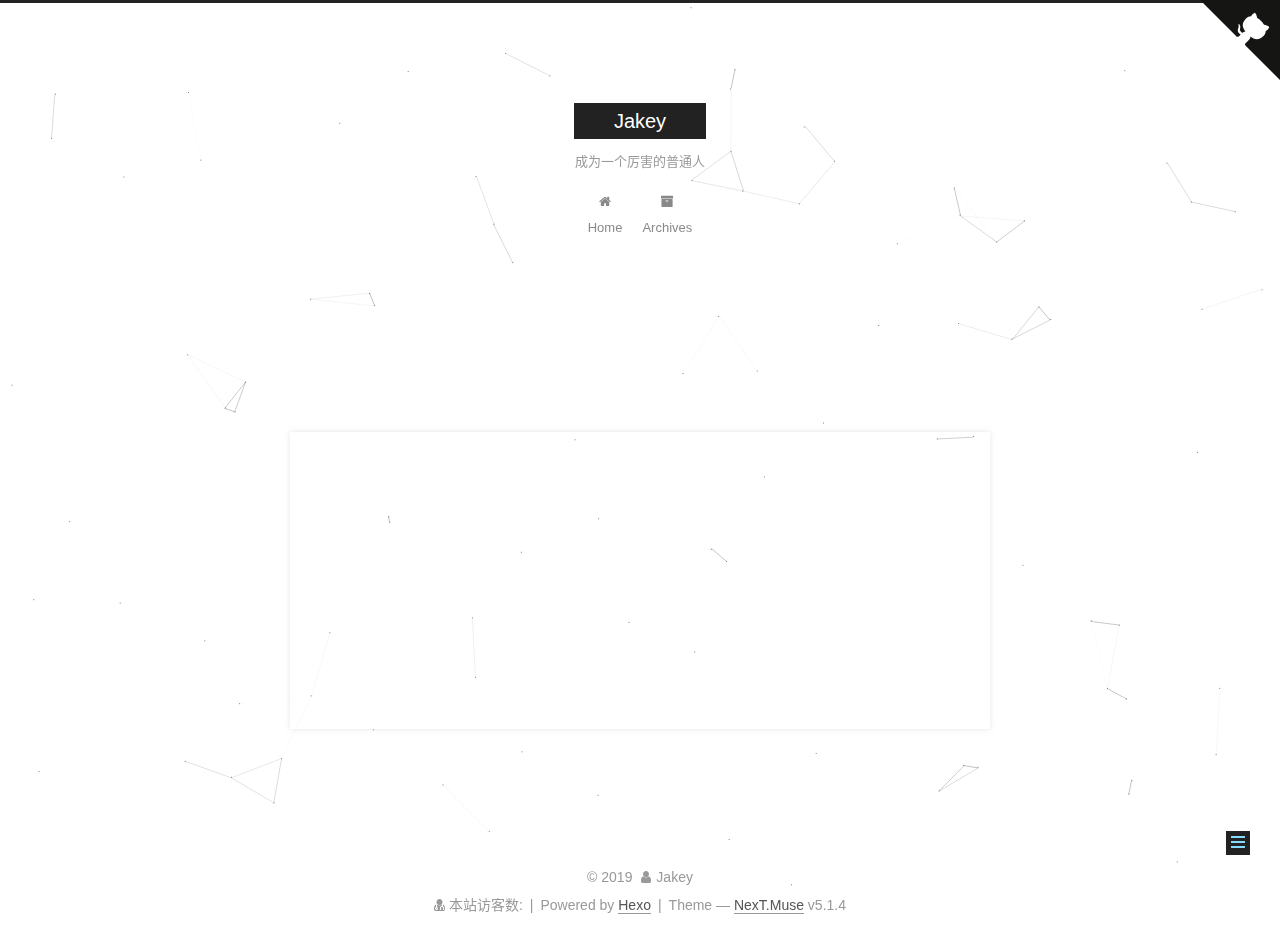
<file: 2019/07/30/my first blog in jakey/index.html>
<!DOCTYPE html><html class="theme-next muse use-motion" lang="zh-CN"><head><meta name="generator" content="Hexo 3.9.0"><meta charset="UTF-8"><meta http-equiv="X-UA-Compatible" content="IE=edge"><meta name="viewport" content="width=device-width,initial-scale=1,maximum-scale=1"><meta name="theme-color" content="#222"><script src="/lib/pace/pace.min.js?v=1.0.2"></script><link href="/lib/pace/pace-theme-minimal.min.css?v=1.0.2" rel="stylesheet"><meta http-equiv="Cache-Control" content="no-transform"><meta http-equiv="Cache-Control" content="no-siteapp"><link href="/lib/fancybox/source/jquery.fancybox.css?v=2.1.5" rel="stylesheet" type="text/css"><link href="/lib/font-awesome/css/font-awesome.min.css?v=4.6.2" rel="stylesheet" type="text/css"><link href="/css/main.css?v=5.1.4" rel="stylesheet" type="text/css"><link rel="apple-touch-icon" sizes="180x180" href="/images/apple-touch-icon-next.png?v=5.1.4"><link rel="icon" type="image/png" sizes="32x32" href="/images/favicon-32x32-next.png?v=5.1.4"><link rel="icon" type="image/png" sizes="16x16" href="/images/favicon-16x16-next.png?v=5.1.4"><link rel="mask-icon" href="/images/logo.svg?v=5.1.4" color="#222"><meta name="keywords" content="Hexo, NexT"><link rel="alternate" href="/atom.xml" title="Jakey" type="application/atom+xml"><meta name="description" content="my first blog in jakey"><meta property="og:type" content="article"><meta property="og:title" content="my first blog in jakey"><meta property="og:url" content="http://jakey.vip/2019/07/30/my first blog in jakey/index.html"><meta property="og:site_name" content="Jakey"><meta property="og:description" content="my first blog in jakey"><meta property="og:locale" content="zh-CN"><meta property="og:updated_time" content="2019-07-30T12:10:02.653Z"><meta name="twitter:card" content="summary"><meta name="twitter:title" content="my first blog in jakey"><meta name="twitter:description" content="my first blog in jakey"><script type="text/javascript" id="hexo.configurations">var NexT=window.NexT||{},CONFIG={root:"/",scheme:"Muse",version:"5.1.4",sidebar:{position:"left",display:"post",offset:12,b2t:!1,scrollpercent:!1,onmobile:!1},fancybox:!0,tabs:!0,motion:{enable:!0,async:!1,transition:{post_block:"fadeIn",post_header:"slideDownIn",post_body:"slideDownIn",coll_header:"slideLeftIn",sidebar:"slideUpIn"}},duoshuo:{userId:"0",author:"Author"},algolia:{applicationID:"",apiKey:"",indexName:"",hits:{per_page:10},labels:{input_placeholder:"Search for Posts",hits_empty:"We didn't find any results for the search: ${query}",hits_stats:"${hits} results found in ${time} ms"}}}</script><link rel="canonical" href="http://jakey.vip/2019/07/30/my first blog in jakey/"><title>my first blog in jakey | Jakey</title></head><body itemscope itemtype="http://schema.org/WebPage" lang="zh-CN"><div class="container sidebar-position-left page-post-detail"><div class="headband"></div><a href="https://github.com/susuweb/susuweb.github.io.git" class="github-corner" aria-label="View source on GitHub"><svg width="80" height="80" viewbox="0 0 250 250" style="fill:#151513;color:#fff;position:absolute;top:0;border:0;right:0" aria-hidden="true"><path d="M0,0 L115,115 L130,115 L142,142 L250,250 L250,0 Z"/><path d="M128.3,109.0 C113.8,99.7 119.0,89.6 119.0,89.6 C122.0,82.7 120.5,78.6 120.5,78.6 C119.2,72.0 123.4,76.3 123.4,76.3 C127.3,80.9 125.5,87.3 125.5,87.3 C122.9,97.6 130.6,101.9 134.4,103.2" fill="currentColor" style="transform-origin:130px 106px" class="octo-arm"/><path d="M115.0,115.0 C114.9,115.1 118.7,116.5 119.8,115.4 L133.7,101.6 C136.9,99.2 139.9,98.4 142.2,98.6 C133.8,88.0 127.5,74.4 143.8,58.0 C148.5,53.4 154.0,51.2 159.7,51.0 C160.3,49.4 163.2,43.6 171.4,40.1 C171.4,40.1 176.1,42.5 178.8,56.2 C183.1,58.6 187.2,61.8 190.9,65.4 C194.5,69.0 197.7,73.2 200.1,77.6 C213.8,80.2 216.3,84.9 216.3,84.9 C212.7,93.1 206.9,96.0 205.4,96.6 C205.1,102.4 203.0,107.8 198.3,112.5 C181.9,128.9 168.3,122.5 157.7,114.1 C157.9,116.9 156.7,120.9 152.7,124.9 L141.0,136.5 C139.8,137.7 141.6,141.9 141.8,141.8 Z" fill="currentColor" class="octo-body"/></svg></a><style>.github-corner:hover .octo-arm{animation:octocat-wave 560ms ease-in-out}@keyframes octocat-wave{0%,100%{transform:rotate(0)}20%,60%{transform:rotate(-25deg)}40%,80%{transform:rotate(10deg)}}@media (max-width:500px){.github-corner:hover .octo-arm{animation:none}.github-corner .octo-arm{animation:octocat-wave 560ms ease-in-out}}</style><header id="header" class="header" itemscope itemtype="http://schema.org/WPHeader"><div class="header-inner"><div class="site-brand-wrapper"><div class="site-meta"><div class="custom-logo-site-title"><a href="/" class="brand" rel="start"><span class="logo-line-before"><i></i></span> <span class="site-title">Jakey</span> <span class="logo-line-after"><i></i></span></a></div><p class="site-subtitle">成为一个厉害的普通人</p></div><div class="site-nav-toggle"><button><span class="btn-bar"></span> <span class="btn-bar"></span> <span class="btn-bar"></span></button></div></div><nav class="site-nav"><ul id="menu" class="menu"><li class="menu-item menu-item-home"><a href="/" rel="section"><i class="menu-item-icon fa fa-fw fa-home"></i><br>Home</a></li><li class="menu-item menu-item-archives"><a href="/archives/" rel="section"><i class="menu-item-icon fa fa-fw fa-archive"></i><br>Archives</a></li></ul></nav></div></header><main id="main" class="main"><div class="main-inner"><div class="content-wrap"><div id="content" class="content"><div id="posts" class="posts-expand"><article class="post post-type-normal" itemscope itemtype="http://schema.org/Article"><div class="post-block"><link itemprop="mainEntityOfPage" href="http://jakey.vip/2019/07/30/my first blog in jakey/"><span hidden itemprop="author" itemscope itemtype="http://schema.org/Person"><meta itemprop="name" content="Jakey"><meta itemprop="description" content><meta itemprop="image" content="/images/avatar.gif"></span><span hidden itemprop="publisher" itemscope itemtype="http://schema.org/Organization"><meta itemprop="name" content="Jakey"></span><header class="post-header"><h1 class="post-title" itemprop="name headline">my first blog in jakey</h1><div class="post-meta"><span class="post-time"><span class="post-meta-item-icon"><i class="fa fa-calendar-o"></i> </span><span class="post-meta-item-text">Posted on</span> <time title="Post created" itemprop="dateCreated datePublished" datetime="2019-07-30T20:02:24+08:00">2019-07-30</time></span></div></header><div class="post-body" itemprop="articleBody"><blockquote><p>my first blog in jakey</p></blockquote></div><div><div><div style="text-align:center;color:#ccc;font-size:14px">-------------本文结束感谢您的阅读-------------</div></div></div><footer class="post-footer"><div class="post-nav"><div class="post-nav-next post-nav-item"><a href="/2019/07/28/hello-world/" rel="next" title="Hello World"><i class="fa fa-chevron-left"></i> Hello World</a></div><span class="post-nav-divider"></span><div class="post-nav-prev post-nav-item"><a href="/2019/09/25/机器学习——神经网络/" rel="prev"><i class="fa fa-chevron-right"></i></a></div></div></footer></div></article><div class="post-spread"></div></div></div></div><div class="sidebar-toggle"><div class="sidebar-toggle-line-wrap"><span class="sidebar-toggle-line sidebar-toggle-line-first"></span> <span class="sidebar-toggle-line sidebar-toggle-line-middle"></span> <span class="sidebar-toggle-line sidebar-toggle-line-last"></span></div></div><aside id="sidebar" class="sidebar"><div class="sidebar-inner"><section class="site-overview-wrap sidebar-panel sidebar-panel-active"><div class="site-overview"><div class="site-author motion-element" itemprop="author" itemscope itemtype="http://schema.org/Person"><p class="site-author-name" itemprop="name">Jakey</p><p class="site-description motion-element" itemprop="description"></p></div><nav class="site-state motion-element"><div class="site-state-item site-state-posts"><a href="/archives/"><span class="site-state-item-count">3</span> <span class="site-state-item-name">posts</span></a></div></nav><div class="feed-link motion-element"><a href="/atom.xml" rel="alternate"><i class="fa fa-rss"></i> RSS</a></div><div class="links-of-author motion-element"><span class="links-of-author-item"><a href="https://github.com/susuweb" target="_blank" title="GitHub"><i class="fa fa-fw fa-github"></i>GitHub</a></span></div></div></section></div></aside></div></main><footer id="footer" class="footer"><div class="footer-inner"><script async src="https://busuanzi.ibruce.info/busuanzi/2.3/busuanzi.pure.mini.js"></script><div class="copyright">&copy; <span itemprop="copyrightYear">2019</span> <span class="with-love"><i class="fa fa-user"></i> </span><span class="author" itemprop="copyrightHolder">Jakey</span></div><div class="powered-by"><i class="fa fa-user-md"></i><span id="busuanzi_container_site_pv"> 本站访客数:<span id="busuanzi_value_site_pv"></span><span class="post-meta-divider">|</span></span></div><div class="powered-by">Powered by <a class="theme-link" target="_blank" href="https://hexo.io">Hexo</a></div><span class="post-meta-divider">|</span><div class="theme-info">Theme &mdash; <a class="theme-link" target="_blank" href="https://github.com/iissnan/hexo-theme-next">NexT.Muse</a> v5.1.4</div></div></footer><div class="back-to-top"><i class="fa fa-arrow-up"></i></div></div><script type="text/javascript">"[object Function]"!==Object.prototype.toString.call(window.Promise)&&(window.Promise=null)</script><script type="text/javascript" src="/lib/jquery/index.js?v=2.1.3"></script><script type="text/javascript" src="/lib/fastclick/lib/fastclick.min.js?v=1.0.6"></script><script type="text/javascript" src="/lib/jquery_lazyload/jquery.lazyload.js?v=1.9.7"></script><script type="text/javascript" src="/lib/velocity/velocity.min.js?v=1.2.1"></script><script type="text/javascript" src="/lib/velocity/velocity.ui.min.js?v=1.2.1"></script><script type="text/javascript" src="/lib/fancybox/source/jquery.fancybox.pack.js?v=2.1.5"></script><script type="text/javascript" src="/lib/canvas-nest/canvas-nest.min.js"></script><script type="text/javascript" src="/js/src/utils.js?v=5.1.4"></script><script type="text/javascript" src="/js/src/motion.js?v=5.1.4"></script><script type="text/javascript" src="/js/src/scrollspy.js?v=5.1.4"></script><script type="text/javascript" src="/js/src/post-details.js?v=5.1.4"></script><script type="text/javascript" src="/js/src/bootstrap.js?v=5.1.4"></script></body></html>
</file>
<file: css/main.css>
html{font-family:sans-serif;-ms-text-size-adjust:100%;-webkit-text-size-adjust:100%}body{margin:0}article,aside,details,figcaption,figure,footer,header,hgroup,main,menu,nav,section,summary{display:block}audio,canvas,progress,video{display:inline-block;vertical-align:baseline}audio:not([controls]){display:none;height:0}[hidden],template{display:none}a{background-color:transparent}a:active,a:hover{outline:0}abbr[title]{border-bottom:1px dotted}b,strong{font-weight:700}dfn{font-style:italic}h1{font-size:2em;margin:.67em 0}mark{background:#ff0;color:#000}small{font-size:80%}sub,sup{font-size:75%;line-height:0;position:relative;vertical-align:baseline}sup{top:-.5em}sub{bottom:-.25em}img{border:0}svg:not(:root){overflow:hidden}figure{margin:1em 40px}hr{-moz-box-sizing:content-box;box-sizing:content-box;height:0}pre{overflow:auto}code,kbd,pre,samp{font-family:monospace,monospace;font-size:1em}button,input,optgroup,select,textarea{color:inherit;font:inherit;margin:0}button{overflow:visible}button,select{text-transform:none}button,html input[type=button],input[type=reset],input[type=submit]{-webkit-appearance:button;cursor:pointer}button[disabled],html input[disabled]{cursor:default}button::-moz-focus-inner,input::-moz-focus-inner{border:0;padding:0}input{line-height:normal}input[type=checkbox],input[type=radio]{box-sizing:border-box;padding:0}input[type=number]::-webkit-inner-spin-button,input[type=number]::-webkit-outer-spin-button{height:auto}input[type=search]{-webkit-appearance:textfield;-moz-box-sizing:content-box;-webkit-box-sizing:content-box;box-sizing:content-box}input[type=search]::-webkit-search-cancel-button,input[type=search]::-webkit-search-decoration{-webkit-appearance:none}fieldset{border:1px solid silver;margin:0 2px;padding:.35em .625em .75em}legend{border:0;padding:0}textarea{overflow:auto}optgroup{font-weight:700}table{border-collapse:collapse;border-spacing:0}td,th{padding:0}::selection{background:#262a30;color:#fff}body{position:relative;font-family:Lato,"PingFang SC","Microsoft YaHei",sans-serif;font-size:14px;line-height:2;color:#555;background:#fff}@media (max-width:767px){body{padding-right:0!important}}@media (min-width:768px) and (max-width:991px){body{padding-right:0!important}}@media (min-width:1600px){body{font-size:16px}}h1,h2,h3,h4,h5,h6{margin:0;padding:0;font-weight:700;line-height:1.5;font-family:Lato,"PingFang SC","Microsoft YaHei",sans-serif}h2,h3,h4,h5,h6{margin:20px 0 15px}h1{font-size:22px}@media (max-width:767px){h1{font-size:18px}}h2{font-size:20px}@media (max-width:767px){h2{font-size:16px}}h3{font-size:18px}@media (max-width:767px){h3{font-size:14px}}h4{font-size:16px}@media (max-width:767px){h4{font-size:12px}}h5{font-size:14px}@media (max-width:767px){h5{font-size:10px}}h6{font-size:12px}@media (max-width:767px){h6{font-size:8px}}p{margin:0 0 20px 0}a{color:#555;text-decoration:none;outline:0;border-bottom:1px solid #999;word-wrap:break-word}a:hover{color:#222;border-bottom-color:#222}blockquote{margin:0;padding:0}img{display:block;margin:auto;max-width:100%;height:auto}hr{margin:40px 0;height:3px;border:none;background-color:#ddd;background-image:repeating-linear-gradient(-45deg,#fff,#fff 4px,transparent 4px,transparent 8px)}blockquote{padding:0 15px;color:#666;border-left:4px solid #ddd}blockquote cite::before{content:"-";padding:0 5px}dt{font-weight:700}dd{margin:0;padding:0}kbd{border:1px solid #ccc;border-radius:.2em;box-shadow:.1em .1em .2em rgba(0,0,0,.1);background-color:#f9f9f9;font-family:inherit;background-image:-webkit-linear-gradient(top,#eee,#fff,#eee);padding:.1em .3em;white-space:nowrap}.text-left{text-align:left}.text-center{text-align:center}.text-right{text-align:right}.text-justify{text-align:justify}.text-nowrap{white-space:nowrap}.text-lowercase{text-transform:lowercase}.text-uppercase{text-transform:uppercase}.text-capitalize{text-transform:capitalize}.center-block{display:block;margin-left:auto;margin-right:auto}.clearfix:after,.clearfix:before{content:" ";display:table}.clearfix:after{clear:both}.pullquote{width:45%}.pullquote.left{float:left;margin-left:5px;margin-right:10px}.pullquote.right{float:right;margin-left:10px;margin-right:5px}.affix.affix.affix{position:fixed}.translation{margin-top:-20px;font-size:14px;color:#999}.scrollbar-measure{width:100px;height:100px;overflow:scroll;position:absolute;top:-9999px}.use-motion .motion-element{opacity:0}table{margin:20px 0;width:100%;border-collapse:collapse;border-spacing:0;border:1px solid #ddd;font-size:14px;table-layout:fixed;word-wrap:break-all}table>tbody>tr:nth-of-type(odd){background-color:#f9f9f9}table>tbody>tr:hover{background-color:#f5f5f5}caption,td,th{padding:8px;text-align:left;vertical-align:middle;font-weight:400}td,th{border-bottom:3px solid #ddd;border-right:1px solid #eee}th{padding-bottom:10px;font-weight:700}td{border-bottom-width:1px}body,html{height:100%}.container{position:relative;min-height:100%}.header-inner{margin:0 auto;padding:100px 0 70px;width:700px}@media (min-width:1600px){.container .header-inner{width:900px}}.main{padding-bottom:150px}.main-inner{margin:0 auto;width:700px}@media (min-width:1600px){.container .main-inner{width:900px}}.footer{position:absolute;left:0;bottom:0;width:100%;min-height:50px}.footer-inner{box-sizing:border-box;margin:20px auto;width:700px}@media (min-width:1600px){.container .footer-inner{width:900px}}.highlight,pre{overflow:auto;margin:20px 0;padding:0;font-size:13px;color:#4d4d4c;background:#f7f7f7;line-height:1.6}code,pre{font-family:consolas,Menlo,"PingFang SC","Microsoft YaHei",monospace}code{padding:2px 4px;word-wrap:break-word;color:#555;background:#eee;border-radius:3px;font-size:13px}pre{padding:10px}pre code{padding:0;color:#4d4d4c;background:0 0;text-shadow:none}.highlight{border-radius:1px}.highlight pre{border:none;margin:0;padding:10px 0}.highlight table{margin:0;width:auto;border:none}.highlight td{border:none;padding:0}.highlight figcaption{font-size:1em;color:#4d4d4c;line-height:1em;margin-bottom:1em}.highlight figcaption:after,.highlight figcaption:before{content:" ";display:table}.highlight figcaption:after{clear:both}.highlight figcaption a{float:right;color:#4d4d4c}.highlight figcaption a:hover{border-bottom-color:#4d4d4c}.highlight .gutter pre{padding-left:10px;padding-right:10px;color:#869194;text-align:right;background-color:#eff2f3}.highlight .code pre{width:100%;padding-left:10px;padding-right:10px;background-color:#f7f7f7}.highlight .line{height:20px}.gutter{-webkit-user-select:none;-moz-user-select:none;-ms-user-select:none;user-select:none}.gist table{width:auto}.gist table td{border:none}pre .deletion{background:#fdd}pre .addition{background:#dfd}pre .meta{color:#8959a8}pre .comment{color:#8e908c}pre .attribute,pre .css .class,pre .css .id,pre .css .pseudo,pre .html .doctype,pre .regexp,pre .ruby .constant,pre .tag,pre .variable,pre .xml .doctype,pre .xml .pi,pre .xml .tag .title{color:#c82829}pre .built_in,pre .command,pre .constant,pre .literal,pre .number,pre .params,pre .preprocessor{color:#f5871f}pre .css .rules .attribute,pre .formula,pre .header,pre .inheritance,pre .number,pre .ruby .class .title,pre .ruby .symbol,pre .special,pre .string,pre .value,pre .xml .cdata{color:#718c00}pre .css .hexcolor,pre .title{color:#3e999f}pre .coffeescript .title,pre .function,pre .javascript .title,pre .perl .sub,pre .python .decorator,pre .python .title,pre .ruby .function .title,pre .ruby .title .keyword{color:#4271ae}pre .javascript .function,pre .keyword{color:#8959a8}.full-image.full-image.full-image.full-image{border:none;max-width:100%;width:auto;margin:20px auto 25px}@media (min-width:992px){.full-image.full-image.full-image.full-image{max-width:none;width:110%;margin:25px -5%}}.blockquote-center,.page-home .post-type-quote blockquote,.page-post-detail .post-type-quote blockquote{position:relative;margin:40px 0;padding:0;border-left:none;text-align:center}.blockquote-center::after,.blockquote-center::before,.page-home .post-type-quote blockquote::after,.page-home .post-type-quote blockquote::before,.page-post-detail .post-type-quote blockquote::after,.page-post-detail .post-type-quote blockquote::before{position:absolute;content:' ';display:block;width:100%;height:24px;opacity:.2;background-repeat:no-repeat;background-position:0 -6px;background-size:22px 22px}.blockquote-center::before,.page-home .post-type-quote blockquote::before,.page-post-detail .post-type-quote blockquote::before{top:-20px;background-image:url(../images/quote-l.svg);border-top:1px solid #ccc}.blockquote-center::after,.page-home .post-type-quote blockquote::after,.page-post-detail .post-type-quote blockquote::after{bottom:-20px;background-image:url(../images/quote-r.svg);border-bottom:1px solid #ccc;background-position:100% 8px}.blockquote-center div,.blockquote-center p,.page-home .post-type-quote blockquote div,.page-home .post-type-quote blockquote p,.page-post-detail .post-type-quote blockquote div,.page-post-detail .post-type-quote blockquote p{text-align:center}.post .post-body .group-picture img{box-sizing:border-box;padding:0 3px;border:none}.post .group-picture-row{overflow:hidden;margin-top:6px}.post .group-picture-row:first-child{margin-top:0}.post .group-picture-column{float:left}.page-post-detail .post-body .group-picture-column{float:none;margin-top:10px;width:auto!important}.page-post-detail .post-body .group-picture-column img{margin:0 auto}.page-archive .group-picture-container{overflow:hidden}.page-archive .group-picture-row{float:left}.page-archive .group-picture-row:first-child{margin-top:6px}.page-archive .group-picture-column{max-width:150px;max-height:150px}.post-body .note{position:relative;padding:15px;margin-bottom:20px;border:1px solid #eee;border-left-width:5px;border-radius:3px}.post-body .note h2,.post-body .note h3,.post-body .note h4,.post-body .note h5,.post-body .note h6{margin-top:0;margin-bottom:0;border-bottom:initial;padding-top:0!important}.post-body .note blockquote:first-child,.post-body .note ol:first-child,.post-body .note p:first-child,.post-body .note pre:first-child,.post-body .note table:first-child,.post-body .note ul:first-child{margin-top:0}.post-body .note blockquote:last-child,.post-body .note ol:last-child,.post-body .note p:last-child,.post-body .note pre:last-child,.post-body .note table:last-child,.post-body .note ul:last-child{margin-bottom:0}.post-body .note.default{border-left-color:#777}.post-body .note.default h2,.post-body .note.default h3,.post-body .note.default h4,.post-body .note.default h5,.post-body .note.default h6{color:#777}.post-body .note.primary{border-left-color:#6f42c1}.post-body .note.primary h2,.post-body .note.primary h3,.post-body .note.primary h4,.post-body .note.primary h5,.post-body .note.primary h6{color:#6f42c1}.post-body .note.info{border-left-color:#428bca}.post-body .note.info h2,.post-body .note.info h3,.post-body .note.info h4,.post-body .note.info h5,.post-body .note.info h6{color:#428bca}.post-body .note.success{border-left-color:#5cb85c}.post-body .note.success h2,.post-body .note.success h3,.post-body .note.success h4,.post-body .note.success h5,.post-body .note.success h6{color:#5cb85c}.post-body .note.warning{border-left-color:#f0ad4e}.post-body .note.warning h2,.post-body .note.warning h3,.post-body .note.warning h4,.post-body .note.warning h5,.post-body .note.warning h6{color:#f0ad4e}.post-body .note.danger{border-left-color:#d9534f}.post-body .note.danger h2,.post-body .note.danger h3,.post-body .note.danger h4,.post-body .note.danger h5,.post-body .note.danger h6{color:#d9534f}.post-body .label{display:inline;padding:0 2px;white-space:nowrap}.post-body .label.default{background-color:#f0f0f0}.post-body .label.primary{background-color:#efe6f7}.post-body .label.info{background-color:#e5f2f8}.post-body .label.success{background-color:#e7f4e9}.post-body .label.warning{background-color:#fcf6e1}.post-body .label.danger{background-color:#fae8eb}.post-body .tabs{position:relative;display:block;margin-bottom:20px;padding-top:10px}.post-body .tabs ul.nav-tabs{margin:0;padding:0;display:flex;margin-bottom:-1px}@media (max-width:413px){.post-body .tabs ul.nav-tabs{display:block;margin-bottom:5px}}.post-body .tabs ul.nav-tabs li.tab{list-style-type:none!important;margin:0 .25em 0 0;border-top:3px solid transparent;border-left:1px solid transparent;border-right:1px solid transparent}@media (max-width:413px){.post-body .tabs ul.nav-tabs li.tab{margin:initial;border-top:1px solid transparent;border-left:3px solid transparent;border-right:1px solid transparent;border-bottom:1px solid transparent}}.post-body .tabs ul.nav-tabs li.tab a{outline:0;border-bottom:initial;display:block;line-height:1.8em;padding:.25em .75em;transition-duration:.2s;transition-timing-function:ease-out;transition-delay:0s}.post-body .tabs ul.nav-tabs li.tab a i{width:1.285714285714286em}.post-body .tabs ul.nav-tabs li.tab.active{border-top:3px solid #fc6423;border-left:1px solid #ddd;border-right:1px solid #ddd;background-color:#fff}@media (max-width:413px){.post-body .tabs ul.nav-tabs li.tab.active{border-top:1px solid #ddd;border-left:3px solid #fc6423;border-right:1px solid #ddd;border-bottom:1px solid #ddd}}.post-body .tabs ul.nav-tabs li.tab.active a{cursor:default;color:#555}.post-body .tabs .tab-content{background-color:#fff}.post-body .tabs .tab-content .tab-pane{border:1px solid #ddd;padding:20px 20px 0 20px}.post-body .tabs .tab-content .tab-pane:not(.active){display:none!important}.post-body .tabs .tab-content .tab-pane.active{display:block!important}.btn{display:inline-block;padding:0 20px;font-size:14px;color:#fff;background:#222;border:2px solid #222;text-decoration:none;border-radius:0;transition-property:background-color;transition-duration:.2s;transition-timing-function:ease-in-out;transition-delay:0s;line-height:2}.btn:hover{border-color:#222;color:#222;background:#fff}.btn+.btn{margin:0 0 8px 8px}.btn .fa-fw{width:1.285714285714286em;text-align:left}.btn-bar{display:block;width:22px;height:2px;background:#555;border-radius:1px}.btn-bar+.btn-bar{margin-top:4px}.pagination{margin:120px 0 40px;text-align:center;border-top:1px solid #eee}.page-number-basic,.pagination .next,.pagination .page-number,.pagination .prev,.pagination .space{display:inline-block;position:relative;top:-1px;margin:0 10px;padding:0 11px}@media (max-width:767px){.page-number-basic,.pagination .next,.pagination .page-number,.pagination .prev,.pagination .space{margin:0 5px}}.pagination .next,.pagination .page-number,.pagination .prev{border-bottom:0;border-top:1px solid #eee;transition-property:border-color;transition-duration:.2s;transition-timing-function:ease-in-out;transition-delay:0s}.pagination .next:hover,.pagination .page-number:hover,.pagination .prev:hover{border-top-color:#222}.pagination .space{padding:0;margin:0}.pagination .prev{margin-left:0}.pagination .next{margin-right:0}.pagination .page-number.current{color:#fff;background:#ccc;border-top-color:#ccc}@media (max-width:767px){.pagination{border-top:none}.pagination .next,.pagination .page-number,.pagination .prev{margin-bottom:10px;border-top:0;border-bottom:1px solid #eee;padding:0 10px}.pagination .next:hover,.pagination .page-number:hover,.pagination .prev:hover{border-bottom-color:#222}}.comments{margin:60px 20px 0}.tag-cloud{text-align:center}.tag-cloud a{display:inline-block;margin:10px}.back-to-top{box-sizing:border-box;position:fixed;bottom:-100px;right:30px;z-index:1050;padding:0 6px;width:24px;background:#222;font-size:12px;opacity:1;color:#fff;cursor:pointer;text-align:center;-webkit-transform:translateZ(0);transition-property:bottom;transition-duration:.2s;transition-timing-function:ease-in-out;transition-delay:0s}@media (min-width:768px) and (max-width:991px){.back-to-top{display:none!important}}@media (max-width:767px){.back-to-top{display:none!important}}.back-to-top.back-to-top-on{bottom:19px}.header{background:0 0}.header-inner{position:relative}.headband{height:3px;background:#222}.site-meta{margin:0;text-align:center}@media (max-width:767px){.site-meta{text-align:center}}.brand{position:relative;display:inline-block;padding:0 40px;color:#fff;background:#222;border-bottom:none}.brand:hover{color:#fff}.logo{display:inline-block;margin-right:5px;line-height:36px;vertical-align:top}.site-title{display:inline-block;vertical-align:top;line-height:36px;font-size:20px;font-weight:400;font-family:Lato,"PingFang SC","Microsoft YaHei",sans-serif}.site-subtitle{margin-top:10px;font-size:13px;color:#999}.use-motion .brand{opacity:0}.use-motion .logo,.use-motion .site-subtitle,.use-motion .site-title{opacity:0;position:relative;top:-10px}.site-nav-toggle{display:none;position:absolute;top:10px;left:10px}@media (max-width:767px){.site-nav-toggle{display:block}}.site-nav-toggle button{margin-top:2px;padding:9px 10px;background:0 0;border:none}@media (max-width:767px){.site-nav{display:none;margin:0 -10px;padding:0 10px;clear:both;border-top:1px solid #ddd}}@media (min-width:768px) and (max-width:991px){.site-nav{display:block!important}}@media (min-width:992px){.site-nav{display:block!important}}.menu{margin-top:20px;padding-left:0;text-align:center}.menu .menu-item{display:inline-block;margin:0 10px;list-style:none}@media screen and (max-width:767px){.menu .menu-item{margin-top:10px}}.menu .menu-item a{display:block;font-size:13px;line-height:inherit;border-bottom:1px solid transparent;transition-property:border-color;transition-duration:.2s;transition-timing-function:ease-in-out;transition-delay:0s}.menu .menu-item a:hover{border-bottom-color:#222}.menu .menu-item .fa{margin-right:5px}.use-motion .menu-item{opacity:0}.post-body{font-family:Lato,"PingFang SC","Microsoft YaHei",sans-serif}@media (max-width:767px){.post-body{word-break:break-word}}.post-body .fancybox img{display:block!important;margin:0 auto;cursor:pointer;cursor:zoom-in;cursor:-webkit-zoom-in}.post-body .figure .caption,.post-body .image-caption{margin:-20px auto 15px;text-align:center;font-size:14px;color:#999;font-weight:700;line-height:1}.post-sticky-flag{display:inline-block;font-size:16px;-ms-transform:rotate(30deg);-webkit-transform:rotate(30deg);-moz-transform:rotate(30deg);-ms-transform:rotate(30deg);-o-transform:rotate(30deg);transform:rotate(30deg)}.use-motion .comments,.use-motion .pagination,.use-motion .post-block{opacity:0}.use-motion .post-header{opacity:0}.use-motion .post-body{opacity:0}.use-motion .collection-title{opacity:0}.post-body p a{color:#0593d3;border-bottom:none;border-bottom:1px solid #0593d3}.post-body p a:hover{color:#fc6423;border-bottom:none;border-bottom:1px solid #fc6423}.posts-expand{padding-top:40px}@media (max-width:767px){.posts-expand{margin:0 20px}.post-body pre .gutter pre{padding-right:10px}.post-body .highlight{margin-left:0;margin-right:0;padding:0}.post-body .highlight .gutter pre{padding-right:10px}}@media (min-width:992px){.posts-expand .post-body{text-align:justify}}.posts-expand .post-body h2,.posts-expand .post-body h3,.posts-expand .post-body h4,.posts-expand .post-body h5,.posts-expand .post-body h6{padding-top:10px}.posts-expand .post-body h2 .header-anchor,.posts-expand .post-body h3 .header-anchor,.posts-expand .post-body h4 .header-anchor,.posts-expand .post-body h5 .header-anchor,.posts-expand .post-body h6 .header-anchor{float:right;margin-left:10px;color:#ccc;border-bottom-style:none;visibility:hidden}.posts-expand .post-body h2 .header-anchor:hover,.posts-expand .post-body h3 .header-anchor:hover,.posts-expand .post-body h4 .header-anchor:hover,.posts-expand .post-body h5 .header-anchor:hover,.posts-expand .post-body h6 .header-anchor:hover{color:inherit}.posts-expand .post-body h2:hover .header-anchor,.posts-expand .post-body h3:hover .header-anchor,.posts-expand .post-body h4:hover .header-anchor,.posts-expand .post-body h5:hover .header-anchor,.posts-expand .post-body h6:hover .header-anchor{visibility:visible}.posts-expand .post-body ul li{list-style:circle}.posts-expand .post-body img{box-sizing:border-box;margin:auto;padding:3px;border:1px solid #ddd}.posts-expand .post-body .fancybox img{margin:0 auto 25px}@media (max-width:767px){.posts-collapse{margin:0 20px}.posts-collapse .post-meta,.posts-collapse .post-title{display:block;width:auto;text-align:left}}.posts-collapse{position:relative;z-index:1010;margin-left:55px}.posts-collapse::after{content:" ";position:absolute;top:20px;left:0;margin-left:-2px;width:4px;height:100%;background:#f5f5f5;z-index:-1}@media (max-width:767px){.posts-collapse{margin:0 20px}}.posts-collapse .collection-title{position:relative;margin:60px 0}.posts-collapse .collection-title h1,.posts-collapse .collection-title h2{margin-left:20px}.posts-collapse .collection-title small{color:#bbb;margin-left:5px}.posts-collapse .collection-title::before{content:" ";position:absolute;left:0;top:50%;margin-left:-4px;margin-top:-4px;width:8px;height:8px;background:#bbb;border-radius:50%}.posts-collapse .post{margin:30px 0}.posts-collapse .post-header{position:relative;transition-duration:.2s;transition-timing-function:ease-in-out;transition-delay:0s;transition-property:border;border-bottom:1px dashed #ccc}.posts-collapse .post-header::before{content:" ";position:absolute;left:0;top:12px;width:6px;height:6px;margin-left:-4px;background:#bbb;border-radius:50%;border:1px solid #fff;transition-duration:.2s;transition-timing-function:ease-in-out;transition-delay:0s;transition-property:background}.posts-collapse .post-header:hover{border-bottom-color:#666}.posts-collapse .post-header:hover::before{background:#222}.posts-collapse .post-meta{position:absolute;font-size:12px;left:20px;top:5px}.posts-collapse .post-comments-count{display:none}.posts-collapse .post-title{margin-left:60px;font-size:16px;font-weight:400;line-height:inherit}.posts-collapse .post-title::after{margin-left:3px;opacity:.6}.posts-collapse .post-title a{color:#666;border-bottom:none}.page-home .post-type-quote .post-header,.page-home .post-type-quote .post-tags,.page-post-detail .post-type-quote .post-header,.page-post-detail .post-type-quote .post-tags{display:none}.posts-expand .post-title{text-align:center;word-break:break-word;font-weight:400}.posts-expand .post-title-link{display:inline-block;position:relative;color:#555;border-bottom:none;line-height:1.2;vertical-align:top}.posts-expand .post-title-link::before{content:"";position:absolute;width:100%;height:2px;bottom:0;left:0;background-color:#000;visibility:hidden;-webkit-transform:scaleX(0);-moz-transform:scaleX(0);-ms-transform:scaleX(0);-o-transform:scaleX(0);transform:scaleX(0);transition-duration:.2s;transition-timing-function:ease-in-out;transition-delay:0s}.posts-expand .post-title-link:hover::before{visibility:visible;-webkit-transform:scaleX(1);-moz-transform:scaleX(1);-ms-transform:scaleX(1);-o-transform:scaleX(1);transform:scaleX(1)}.posts-expand .post-title-link .fa{font-size:16px}.posts-expand .post-meta{margin:3px 0 60px 0;color:#999;font-family:Lato,"PingFang SC","Microsoft YaHei",sans-serif;font-size:12px;text-align:center}.posts-expand .post-meta .post-category-list{display:inline-block;margin:0;padding:3px}.posts-expand .post-meta .post-category-list-link{color:#999}.posts-expand .post-meta .post-description{font-size:14px;margin-top:2px}.post-meta-divider{margin:0 .5em}.post-meta-item-icon{margin-right:3px}@media (min-width:768px) and (max-width:991px){.post-meta-item-icon{display:inline-block}}@media (max-width:767px){.post-meta-item-icon{display:inline-block}}@media (min-width:768px) and (max-width:991px){.post-meta-item-text{display:none}}@media (max-width:767px){.post-meta-item-text{display:none}}@media (max-width:767px){.posts-expand .post-comments-count{display:none}}.post-button{margin-top:40px}.posts-expand .post-tags{margin-top:40px;text-align:center}.posts-expand .post-tags a{display:inline-block;margin-right:10px;font-size:13px}.post-nav{display:table;margin-top:15px;width:100%;border-top:1px solid #eee}.post-nav-divider{display:table-cell;width:10%}.post-nav-item{display:table-cell;padding:10px 0 0 0;width:45%;vertical-align:top}.post-nav-item a{position:relative;display:block;line-height:25px;font-size:14px;color:#555;border-bottom:none}.post-nav-item a:hover{color:#222;border-bottom:none}.post-nav-item a:active{top:2px}.post-nav-item .fa{position:absolute;top:8px;left:0;font-size:12px}.post-nav-next a{padding-left:15px}.post-nav-prev{text-align:right}.post-nav-prev a{padding-right:15px}.post-nav-prev .fa{right:0;left:auto}.posts-expand .post-eof{display:block;margin:80px auto 60px;width:8%;height:1px;background:#ccc;text-align:center}.post:last-child .post-eof.post-eof.post-eof{display:none}.post-gallery{display:table;table-layout:fixed;width:100%;border-collapse:separate}.post-gallery-row{display:table-row}.post-gallery .post-gallery-img{display:table-cell;text-align:center;vertical-align:middle;border:none}.post-gallery .post-gallery-img img{max-width:100%;max-height:100%;border:none}.fancybox-close,.fancybox-close:hover{border:none}.rtl.post-body a,.rtl.post-body h1,.rtl.post-body h2,.rtl.post-body h3,.rtl.post-body h4,.rtl.post-body h5,.rtl.post-body h6,.rtl.post-body li,.rtl.post-body ol,.rtl.post-body p,.rtl.post-body ul{direction:rtl;font-family:UKIJ Ekran}.rtl.post-title{font-family:UKIJ Ekran}.sidebar{position:fixed;right:0;top:0;bottom:0;width:0;z-index:1040;box-shadow:inset 0 2px 6px #000;background:#222;-webkit-transform:translateZ(0)}.sidebar a{color:#999;border-bottom-color:#555}.sidebar a:hover{color:#eee}@media (min-width:768px) and (max-width:991px){.sidebar{display:none!important}}@media (max-width:767px){.sidebar{display:none!important}}.sidebar-inner{position:relative;padding:20px 10px;color:#999;text-align:center}.site-overview-wrap{overflow:hidden}.site-overview{overflow-y:auto;overflow-x:hidden}.sidebar-toggle{position:fixed;right:30px;bottom:45px;width:14px;height:14px;padding:5px;background:#222;line-height:0;z-index:1050;cursor:pointer;-webkit-transform:translateZ(0)}@media (min-width:768px) and (max-width:991px){.sidebar-toggle{display:none!important}}@media (max-width:767px){.sidebar-toggle{display:none!important}}.sidebar-toggle-line{position:relative;display:inline-block;vertical-align:top;height:2px;width:100%;background:#fff;margin-top:3px}.sidebar-toggle-line:first-child{margin-top:0}.site-author-image{display:block;margin:0 auto;padding:2px;max-width:96px;height:auto;border:2px solid #333}.site-author-name{margin:5px 0 0;text-align:center;color:#f5f5f5;font-weight:400}.site-description{margin-top:5px;text-align:center;font-size:14px;color:#999}.site-state{overflow:hidden;line-height:1.4;white-space:nowrap;text-align:center}.site-state-item{display:inline-block;padding:0 15px;border-left:1px solid #333}.site-state-item:first-child{border-left:none}.site-state-item a{border-bottom:none}.site-state-item-count{display:block;text-align:center;color:inherit;font-weight:600;font-size:18px}.site-state-item-name{font-size:13px;color:inherit}.feed-link{margin-top:20px}.feed-link a{display:inline-block;padding:0 15px;color:#fc6423;border:1px solid #fc6423;border-radius:4px}.feed-link a i{color:#fc6423;font-size:14px}.feed-link a:hover{color:#fff;background:#fc6423}.feed-link a:hover i{color:#fff}.links-of-author{margin-top:20px}.links-of-author a{display:inline-block;vertical-align:middle;margin-right:10px;margin-bottom:10px;border-bottom-color:#555;font-size:13px}.links-of-author a:before{display:inline-block;vertical-align:middle;margin-right:3px;content:" ";width:4px;height:4px;border-radius:50%;background:#612aa4}.links-of-blogroll{font-size:13px}.links-of-blogroll-title{margin-top:20px;font-size:14px;font-weight:600}.links-of-blogroll-list{margin:0;padding:0;list-style:none}.links-of-blogroll-item{padding:2px 10px}.links-of-blogroll-item a{max-width:280px;box-sizing:border-box;display:inline-block;overflow:hidden;white-space:nowrap;text-overflow:ellipsis}.sidebar-nav{margin:0 0 20px;padding-left:0}.sidebar-nav li{display:inline-block;cursor:pointer;border-bottom:1px solid transparent;font-size:14px;color:#555}.sidebar-nav li:hover{color:#f5f5f5}.page-post-detail .sidebar-nav-toc{padding:0 5px}.page-post-detail .sidebar-nav-overview{margin-left:10px}.sidebar-nav .sidebar-nav-active{color:#87daff;border-bottom-color:#87daff}.sidebar-nav .sidebar-nav-active:hover{color:#87daff}.sidebar-panel{display:none}.sidebar-panel-active{display:block}.post-toc-empty{font-size:14px;color:#666}.post-toc-wrap{overflow:hidden}.post-toc{overflow:auto}.post-toc ol{margin:0;padding:0 2px 5px 10px;text-align:left;list-style:none;font-size:14px}.post-toc ol>ol{padding-left:0}.post-toc ol a{transition-duration:.2s;transition-timing-function:ease-in-out;transition-delay:0s;transition-property:all;color:#999;border-bottom-color:#555}.post-toc ol a:hover{color:#ccc;border-bottom-color:#ccc}.post-toc .nav-item{overflow:hidden;text-overflow:ellipsis;text-align:justify;white-space:nowrap;line-height:1.8}.post-toc .nav .nav-child{display:none}.post-toc .nav .active>.nav-child{display:block}.post-toc .nav .active-current>.nav-child{display:block}.post-toc .nav .active-current>.nav-child>.nav-item{display:block}.post-toc .nav .active>a{color:#87daff;border-bottom-color:#87daff}.post-toc .nav .active-current>a{color:#87daff}.post-toc .nav .active-current>a:hover{color:#87daff}.footer{font-size:14px;color:#999}.footer img{border:none}.footer-inner{text-align:center}.with-love{display:inline-block;margin:0 5px}.powered-by,.theme-info{display:inline-block}.cc-license{margin-top:10px;text-align:center}.cc-license .cc-opacity{opacity:.7;border-bottom:none}.cc-license .cc-opacity:hover{opacity:.9}.cc-license img{display:inline-block}.theme-next #ds-thread #ds-reset{color:#555}.theme-next #ds-thread #ds-reset .ds-replybox{margin-bottom:30px}.theme-next #ds-reset .ds-avatar img,.theme-next #ds-thread #ds-reset .ds-replybox .ds-avatar{box-shadow:none}.theme-next #ds-thread #ds-reset .ds-textarea-wrapper{border-color:#c7d4e1;background:0 0;border-top-right-radius:3px;border-top-left-radius:3px}.theme-next #ds-thread #ds-reset .ds-textarea-wrapper textarea{height:60px}.theme-next #ds-reset .ds-rounded-top{border-radius:0}.theme-next #ds-thread #ds-reset .ds-post-toolbar{box-sizing:border-box;border:1px solid #c7d4e1;background:#f6f8fa}.theme-next #ds-thread #ds-reset .ds-post-options{height:40px;border:none;background:0 0}.theme-next #ds-thread #ds-reset .ds-toolbar-buttons{top:11px}.theme-next #ds-thread #ds-reset .ds-sync{top:5px}.theme-next #ds-thread #ds-reset .ds-post-button{top:4px;right:5px;width:90px;height:30px;border:1px solid #c5ced7;border-radius:3px;background-image:linear-gradient(#fbfbfc,#f5f7f9);color:#60676d}.theme-next #ds-thread #ds-reset .ds-post-button:hover{background-position:0 -30px;color:#60676d}.theme-next #ds-thread #ds-reset .ds-comments-info{padding:10px 0}.theme-next #ds-thread #ds-reset .ds-sort{display:none}.theme-next #ds-thread #ds-reset li.ds-tab a.ds-current{border:none;background:#f6f8fa;color:#60676d}.theme-next #ds-thread #ds-reset li.ds-tab a.ds-current:hover{background-color:#e9f0f7;color:#60676d}.theme-next #ds-thread #ds-reset li.ds-tab a{border-radius:2px;padding:5px}.theme-next #ds-thread #ds-reset .ds-login-buttons p{color:#999;line-height:36px}.theme-next #ds-thread #ds-reset .ds-login-buttons .ds-service-list li{height:28px}.theme-next #ds-thread #ds-reset .ds-service-list a{background:0 0;padding:5px;border:1px solid;border-radius:3px;text-align:center}.theme-next #ds-thread #ds-reset .ds-service-list a:hover{color:#fff;background:#666}.theme-next #ds-thread #ds-reset .ds-service-list .ds-weibo{color:#fc9b00;border-color:#fc9b00}.theme-next #ds-thread #ds-reset .ds-service-list .ds-weibo:hover{background:#fc9b00}.theme-next #ds-thread #ds-reset .ds-service-list .ds-qq{color:#60a3ec;border-color:#60a3ec}.theme-next #ds-thread #ds-reset .ds-service-list .ds-qq:hover{background:#60a3ec}.theme-next #ds-thread #ds-reset .ds-service-list .ds-renren{color:#2e7ac4;border-color:#2e7ac4}.theme-next #ds-thread #ds-reset .ds-service-list .ds-renren:hover{background:#2e7ac4}.theme-next #ds-thread #ds-reset .ds-service-list .ds-douban{color:#37994c;border-color:#37994c}.theme-next #ds-thread #ds-reset .ds-service-list .ds-douban:hover{background:#37994c}.theme-next #ds-thread #ds-reset .ds-service-list .ds-kaixin{color:#fef20d;border-color:#fef20d}.theme-next #ds-thread #ds-reset .ds-service-list .ds-kaixin:hover{background:#fef20d}.theme-next #ds-thread #ds-reset .ds-service-list .ds-netease{color:red;border-color:red}.theme-next #ds-thread #ds-reset .ds-service-list .ds-netease:hover{background:red}.theme-next #ds-thread #ds-reset .ds-service-list .ds-sohu{color:#ffcb05;border-color:#ffcb05}.theme-next #ds-thread #ds-reset .ds-service-list .ds-sohu:hover{background:#ffcb05}.theme-next #ds-thread #ds-reset .ds-service-list .ds-baidu{color:#2831e0;border-color:#2831e0}.theme-next #ds-thread #ds-reset .ds-service-list .ds-baidu:hover{background:#2831e0}.theme-next #ds-thread #ds-reset .ds-service-list .ds-google{color:#166bec;border-color:#166bec}.theme-next #ds-thread #ds-reset .ds-service-list .ds-google:hover{background:#166bec}.theme-next #ds-thread #ds-reset .ds-service-list .ds-weixin{color:#00ce0d;border-color:#00ce0d}.theme-next #ds-thread #ds-reset .ds-service-list .ds-weixin:hover{background:#00ce0d}.theme-next #ds-thread #ds-reset .ds-service-list .ds-more-services{border:none}.theme-next #ds-thread #ds-reset .ds-service-list .ds-more-services:hover{background:0 0}.theme-next #ds-reset .duoshuo-ua-admin{display:inline-block;color:red}.theme-next #ds-reset .duoshuo-ua-browser,.theme-next #ds-reset .duoshuo-ua-platform{color:#ccc}.theme-next #ds-reset .duoshuo-ua-browser .fa,.theme-next #ds-reset .duoshuo-ua-platform .fa{display:inline-block;margin-right:3px}.theme-next #ds-reset .duoshuo-ua-separator{display:inline-block;margin-left:5px}.theme-next .this_ua{background-color:#ccc!important;border-radius:4px;padding:0 5px!important;margin:1px 1px!important;border:1px solid #bbb!important;color:#fff;display:inline-block!important}.theme-next .this_ua.admin{background-color:#d9534f!important;border-color:#d9534f!important}.theme-next .this_ua.platform.Mac,.theme-next .this_ua.platform.Windows,.theme-next .this_ua.platform.iOS{background-color:#39b3d7!important;border-color:#46b8da!important}.theme-next .this_ua.platform.Linux{background-color:#3a3a3a!important;border-color:#1f1f1f!important}.theme-next .this_ua.platform.Android{background-color:#00c47d!important;border-color:#01b171!important}.theme-next .this_ua.browser.Chrome,.theme-next .this_ua.browser.Mobile{background-color:#5cb85c!important;border-color:#4cae4c!important}.theme-next .this_ua.browser.Firefox{background-color:#f0ad4e!important;border-color:#eea236!important}.theme-next .this_ua.browser.IE,.theme-next .this_ua.browser.Maxthon{background-color:#428bca!important;border-color:#357ebd!important}.theme-next .this_ua.browser.Opera,.theme-next .this_ua.browser.UCBrowser,.theme-next .this_ua.browser.baidu{background-color:#d9534f!important;border-color:#d43f3a!important}.theme-next .this_ua.browser.Android,.theme-next .this_ua.browser.QQBrowser{background-color:#78ace9!important;border-color:#4cae4c!important}.post-spread{margin-top:20px;text-align:center}.jiathis_style{display:inline-block}.jiathis_style a{border:none}.fa{font-family:FontAwesome!important}.post-spread{margin-top:20px;text-align:center}.bdshare-slide-button-box a{border:none}.bdsharebuttonbox{display:inline-block}.bdsharebuttonbox a{border:none}.local-search-pop-overlay{position:fixed;width:100%;height:100%;top:0;left:0;z-index:2080;background-color:rgba(0,0,0,.3)}.local-search-popup{display:none;position:fixed;top:10%;left:50%;margin-left:-350px;width:700px;height:80%;padding:0;background:#fff;color:#333;z-index:9999;border-radius:5px}@media (max-width:767px){.local-search-popup{padding:0;top:0;left:0;margin:0;width:100%;height:100%;border-radius:0}}.local-search-popup ul.search-result-list{padding:0;margin:0 5px}.local-search-popup p.search-result{border-bottom:1px dashed #ccc;padding:5px 0}.local-search-popup a.search-result-title{font-weight:700;font-size:16px}.local-search-popup .search-keyword{border-bottom:1px dashed red;font-weight:700;color:red}.local-search-popup .local-search-header{padding:5px;height:36px;background:#f5f5f5;border-top-left-radius:5px;border-top-right-radius:5px}.local-search-popup #local-search-result{overflow:auto;position:relative;padding:5px 25px;height:calc(100% - 55px)}.local-search-popup .local-search-input-wrapper{display:inline-block;width:calc(100% - 90px);height:36px;line-height:36px;padding:0 5px}.local-search-popup .local-search-input-wrapper input{padding:8px 0;height:20px;display:block;width:100%;outline:0;border:none;background:0 0;vertical-align:middle}.local-search-popup .popup-btn-close,.local-search-popup .search-icon{display:inline-block;font-size:18px;color:#999;height:36px;width:18px;padding-left:10px;padding-right:10px}.local-search-popup .search-icon{float:left}.local-search-popup .popup-btn-close{border-left:1px solid #eee;float:right;cursor:pointer}.local-search-popup #no-result{position:absolute;left:50%;top:50%;-webkit-transform:translate(-50%,-50%);-webkit-transform:translate(-50%,-50%);-moz-transform:translate(-50%,-50%);-ms-transform:translate(-50%,-50%);-o-transform:translate(-50%,-50%);transform:translate(-50%,-50%);color:#ccc}.page-pv,.site-pv,.site-uv{display:inline-block}.page-pv .busuanzi-value,.site-pv .busuanzi-value,.site-uv .busuanzi-value{margin:0 5px}.site-uv{margin-right:10px}.site-uv::after{content:"|";padding-left:10px}.page-archive .archive-page-counter{position:relative;top:3px;left:20px}@media (max-width:767px){.page-archive .archive-page-counter{top:5px}}.page-archive .posts-collapse .archive-move-on{position:absolute;top:11px;left:0;margin-left:-6px;width:10px;height:10px;opacity:.5;background:#555;border:1px solid #fff;border-radius:50%}.category-all-page .category-all-title{text-align:center}.category-all-page .category-all{margin-top:20px}.category-all-page .category-list{margin:0;padding:0;list-style:none}.category-all-page .category-list-item{margin:5px 10px}.category-all-page .category-list-count{color:#bbb}.category-all-page .category-list-count:before{display:inline;content:" ("}.category-all-page .category-list-count:after{display:inline;content:") "}.category-all-page .category-list-child{padding-left:10px}#schedule ul#event-list{padding-left:30px}#schedule ul#event-list hr{margin:20px 0 45px 0!important;background:#222}#schedule ul#event-list hr:after{display:inline-block;content:'NOW';background:#222;color:#fff;font-weight:700;text-align:right;padding:0 5px}#schedule ul#event-list li.event{margin:20px 0;background:#f9f9f9;padding-left:10px;min-height:40px}#schedule ul#event-list li.event h2.event-summary{margin:0;padding-bottom:3px}#schedule ul#event-list li.event h2.event-summary:before{display:inline-block;font-family:FontAwesome;font-size:8px;content:'\f111';vertical-align:middle;margin-right:25px;color:#bbb}#schedule ul#event-list li.event span.event-relative-time{display:inline-block;font-size:12px;font-weight:400;padding-left:12px;color:#bbb}#schedule ul#event-list li.event span.event-details{display:block;color:#bbb;margin-left:56px;padding-top:3px;padding-bottom:6px;text-indent:-24px;line-height:18px}#schedule ul#event-list li.event span.event-details:before{text-indent:0;display:inline-block;width:14px;font-family:FontAwesome;text-align:center;margin-right:9px;color:#bbb}#schedule ul#event-list li.event span.event-details.event-location:before{content:'\f041'}#schedule ul#event-list li.event span.event-details.event-duration:before{content:'\f017'}#schedule ul#event-list li.event-past{background:#fcfcfc}#schedule ul#event-list li.event-past>*{opacity:.6}#schedule ul#event-list li.event-past h2.event-summary{color:#bbb}#schedule ul#event-list li.event-past h2.event-summary:before{color:#dfdfdf}#schedule ul#event-list li.event-now{background:#222;color:#fff;padding:15px 0 15px 10px}#schedule ul#event-list li.event-now h2.event-summary:before{-webkit-transform:scale(1.2);-moz-transform:scale(1.2);-ms-transform:scale(1.2);-o-transform:scale(1.2);transform:scale(1.2);color:#fff;animation:dot-flash 1s alternate infinite ease-in-out}#schedule ul#event-list li.event-now *{color:#fff!important}@-moz-keyframes dot-flash{from{opacity:1;-webkit-transform:scale(1.1);-moz-transform:scale(1.1);-ms-transform:scale(1.1);-o-transform:scale(1.1);transform:scale(1.1)}to{opacity:0;-webkit-transform:scale(1);-moz-transform:scale(1);-ms-transform:scale(1);-o-transform:scale(1);transform:scale(1)}}@-webkit-keyframes dot-flash{from{opacity:1;-webkit-transform:scale(1.1);-moz-transform:scale(1.1);-ms-transform:scale(1.1);-o-transform:scale(1.1);transform:scale(1.1)}to{opacity:0;-webkit-transform:scale(1);-moz-transform:scale(1);-ms-transform:scale(1);-o-transform:scale(1);transform:scale(1)}}@-o-keyframes dot-flash{from{opacity:1;-webkit-transform:scale(1.1);-moz-transform:scale(1.1);-ms-transform:scale(1.1);-o-transform:scale(1.1);transform:scale(1.1)}to{opacity:0;-webkit-transform:scale(1);-moz-transform:scale(1);-ms-transform:scale(1);-o-transform:scale(1);transform:scale(1)}}@keyframes dot-flash{from{opacity:1;-webkit-transform:scale(1.1);-moz-transform:scale(1.1);-ms-transform:scale(1.1);-o-transform:scale(1.1);transform:scale(1.1)}to{opacity:0;-webkit-transform:scale(1);-moz-transform:scale(1);-ms-transform:scale(1);-o-transform:scale(1);transform:scale(1)}}.page-post-detail .sidebar-toggle-line{background:#87daff}.page-post-detail .comments{overflow:hidden}@media (max-width:767px){.container .main-inner,.footer-inner,.header-inner{width:auto}}embed{display:block;margin:0 auto 25px auto}.custom-logo .site-meta-headline{text-align:center}.custom-logo .brand{background:0 0}.custom-logo .site-title{margin:10px auto 0;font-size:24px;color:#222}.custom-logo .site-title a{border:none}.custom-logo-image{margin:0 auto;padding:5px;max-width:150px;background:#fff}@media (max-width:767px){.site-nav{position:absolute;left:0;top:52px;margin:0;width:100%;padding:0;background:#fff;border-bottom:1px solid #ddd;z-index:1030}}@media (max-width:767px){.menu{text-align:left}}@media (max-width:767px){.menu .menu-item{display:block;margin:0 10px;vertical-align:top}}@media (max-width:767px){.menu .menu-item br{display:none}}@media (max-width:767px){.menu .menu-item a{padding:5px 10px}}.menu .menu-item .fa{margin-right:0}.site-search form{display:none}.links-of-blogroll-inline .links-of-blogroll-item{display:inline-block}.post{margin-top:60px;margin-bottom:60px;padding:25px;-webkit-box-shadow:0 0 5px rgba(202,203,203,.5);-moz-box-shadow:0 0 5px rgba(202,203,204,.5)}
</file>
